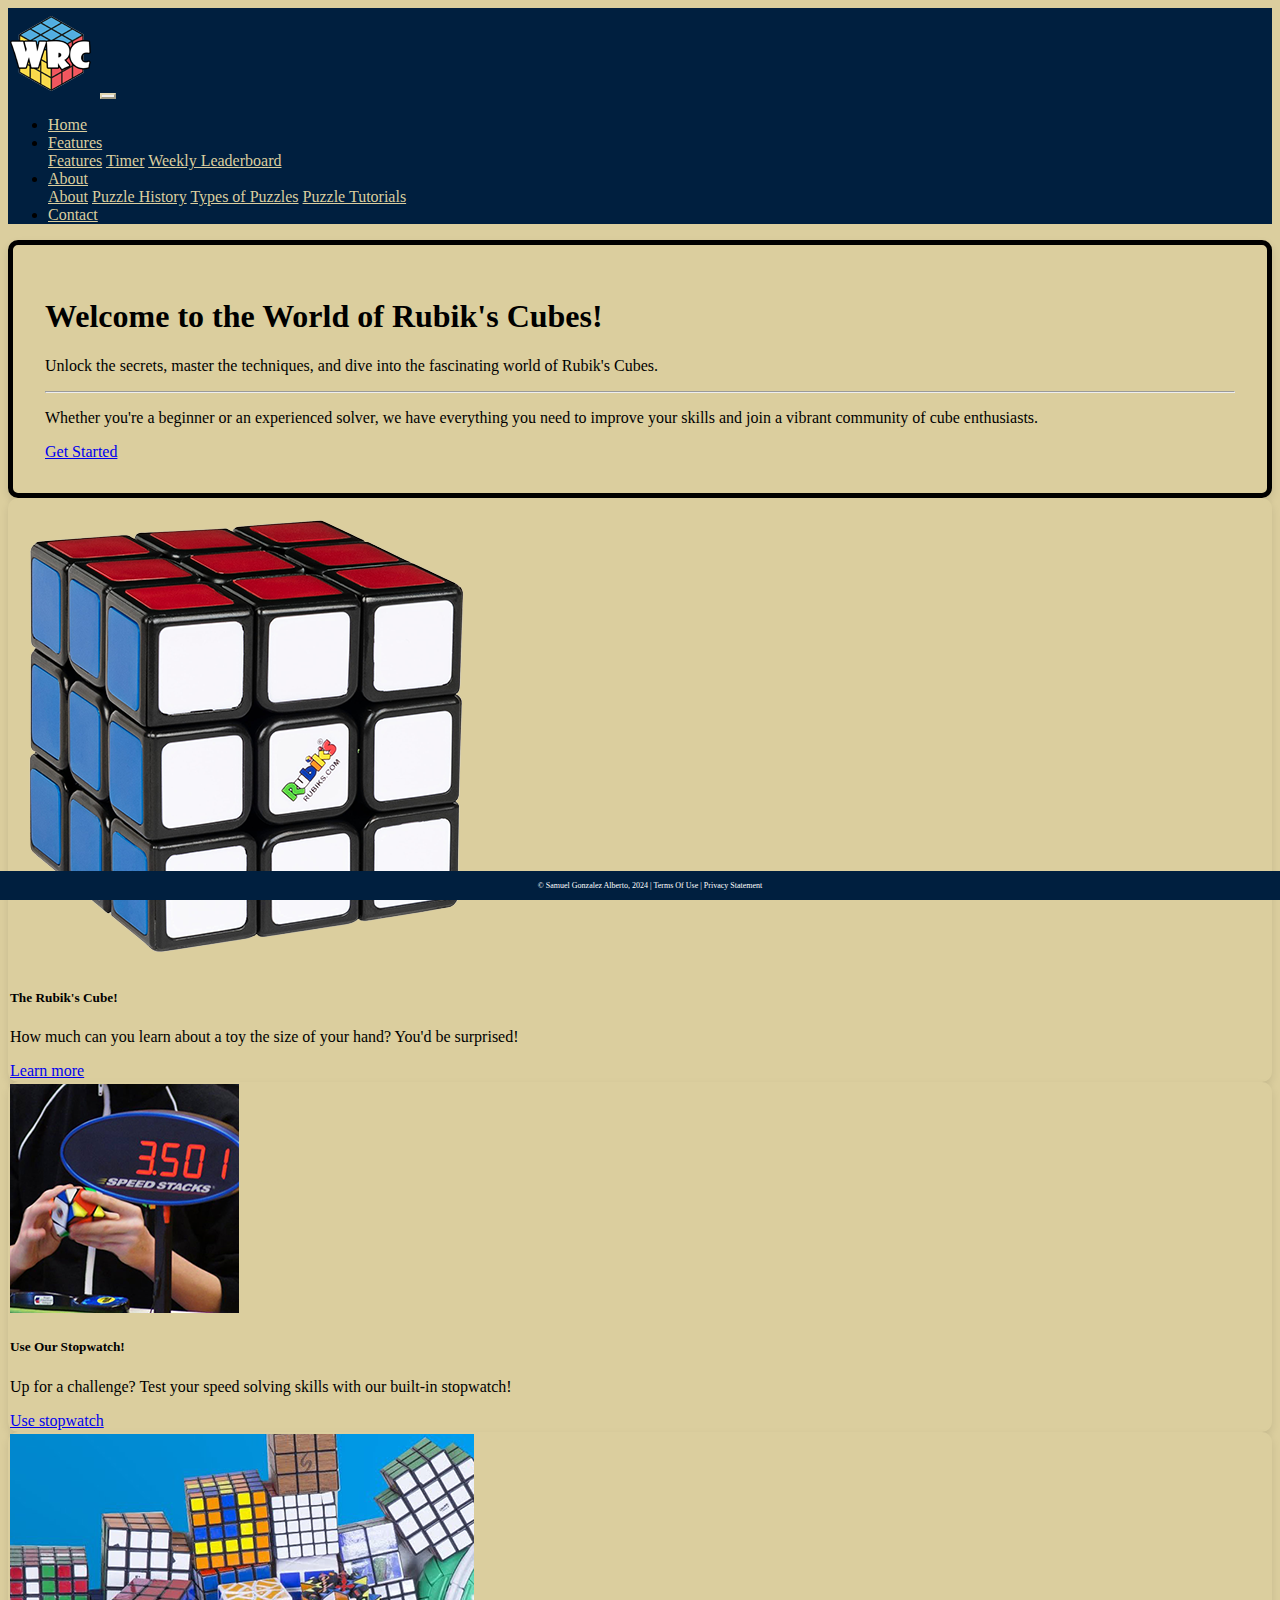
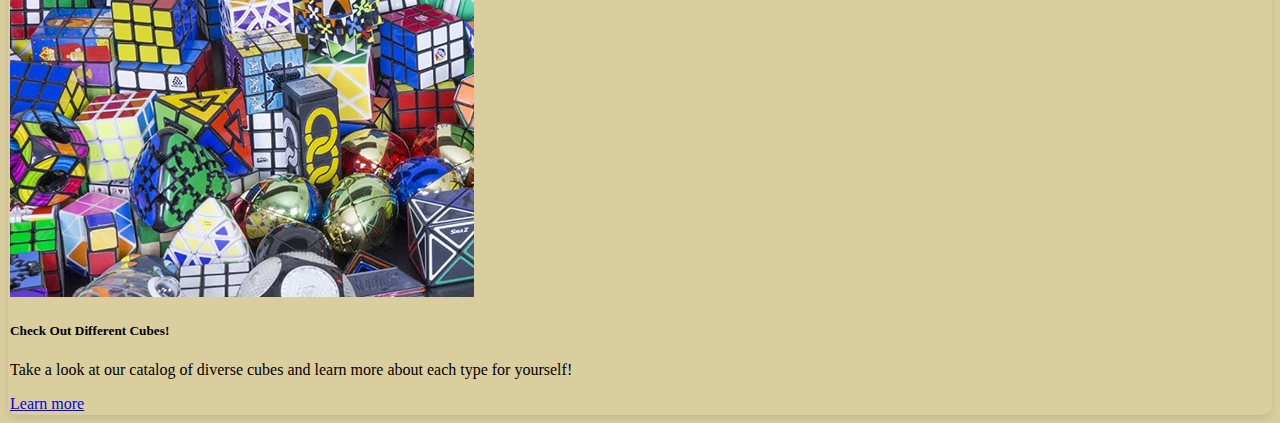
<file: index.html>
<!-- DEVELOPER: Samuel Gonzalez Alberto, IS117-003, Fall 2024 -->

<!DOCTYPE html>
<html lang="en">
<head>
    <meta charset="UTF-8">
    <title>World of Rubik's Cubes</title>
    <link rel="icon" type="image/png" href="media/favicon.png">
    <!-- CSS only -->
    <link href="https://cdn.jsdelivr.net/npm/bootstrap@5.0.2/dist/css/bootstrap.min.css"
          rel="stylesheet"
          integrity="sha384-EVSTQN3/azprG1Anm3QDgpJLIm9Nao0Yz1ztcQTwFspd3yD65VohhpuuCOmLASjC"
          crossorigin="anonymous">
    <link href="css/main.css" rel="stylesheet">
</head>
<body>
    <div class="container-fluid">
        <div class="row">
            <nav class="navbar navbar-expand-md
                        justify-content-start
                        bg-custom-dark-blue
                        col-12">
                <!-- Brand -->
                <a class="navbar-brand" href="index.html"><img src="media/navbar%20logo.png" alt="Rubik's cube image representing the logo of the website"></a>
                <!-- Responsive Button for the smaller menu -->
                <button class="navbar-toggler custom-toggler" type="button"
                        data-bs-toggle="collapse" data-bs-target="#collapsibleNavbar">
                    <span class="navbar-toggler-icon"></span>
                </button>
                <div class="collapse navbar-collapse" id="collapsibleNavbar">
                    <ul class="navbar-nav">
                        <!-- Links -->
                        <li class="nav-item">
                            <a class="nav-link bg-custom-light-yellow" href="index.html">Home</a>
                        </li>
                        <li class="nav-item dropdown">
                            <a class="nav-link dropdown-toggle bg-custom-light-yellow" href="features.html" id="navbardrop"
                               data-toggle="dropdown" role="button" data-bs-toggle="dropdown" aria-expanded="false">
                                Features
                            </a>
                            <div class="dropdown-menu bg-custom-dark-blue">
                                <a class="dropdown-item bg-custom-light-yellow" href="features.html">Features</a>
                                <a class="dropdown-item bg-custom-light-yellow" href="timer.html">Timer</a>
                                <a class="dropdown-item bg-custom-light-yellow" href="leaderboard.html">Weekly Leaderboard</a>
                            </div>
                        </li>
                        <li class="nav-item dropdown">
                            <a class="nav-link dropdown-toggle bg-custom-light-yellow" href="about.html" id="navbardrop"
                               data-toggle="dropdown" role="button" data-bs-toggle="dropdown" aria-expanded="false">
                                About
                            </a>
                            <div class="dropdown-menu bg-custom-dark-blue">
                                <a class="dropdown-item bg-custom-light-yellow" href="about.html">About</a>
                                <a class="dropdown-item bg-custom-light-yellow" href="puzzle-history.html">Puzzle History</a>
                                <a class="dropdown-item bg-custom-light-yellow" href="puzzle-types.html">Types of Puzzles</a>
                                <a class="dropdown-item bg-custom-light-yellow" href="puzzle-tutorials.html">Puzzle Tutorials</a>
                            </div>
                        </li>
                        <li class="nav-item">
                            <a class="nav-link bg-custom-light-yellow" href="contact.html">Contact</a>
                        </li>
                    </ul>
                </div>
            </nav>
        </div>
        <div class="row my-3">
            <div class="col-lg col-sm"></div>
            <div class="col-lg-8">
                <div class="jumbotron text-center custom-jumbotron-settings">
                    <div class="custom-container bg-element-color">
                        <h1 class="display-4">Welcome to the World of Rubik's Cubes!</h1>
                        <p class="lead">Unlock the secrets, master the techniques, and dive into the fascinating world of Rubik's Cubes.</p>
                        <hr class="my-4">
                        <p>Whether you're a beginner or an experienced solver, we have everything you need to improve your skills and join a vibrant community of cube enthusiasts.</p>
                        <a class="btn btn-primary btn-lg mb-3" href="puzzle-tutorials.html" role="button">Get Started</a>
                    </div>
                </div>
            </div>
            <div class="col-lg-2 col-sm"></div>
        </div>
        <div class="container-fluid mb-5">
            <div class="row">
                <div class="col-lg-2"></div>
                <div class="col-lg-8">
                    <div class="row">
                        <div class="col-lg-4 col-sm">
                            <div class="custom-card bg-element-color">
                                <img class="card-img-top" src="media/3x3%20cube.png" data-toggle="tooltip" title="image of a 3x3 cube" alt="image of a 3x3 cube">
                                <div class="card-body">
                                    <h5 class="card-title">The Rubik's Cube!</h5>
                                    <p class="card-text">How much can you learn about a toy the size of your hand? You'd be surprised!</p>
                                    <a href="puzzle-history.html" class="btn btn-primary">Learn more</a>
                                </div>
                            </div>
                        </div>
                        <div class="col-lg-4 col-sm">
                            <div class="custom-card bg-element-color">
                                <img class="card-img-top" src="media/stopwatch.png" data-toggle="tooltip" title="image of a timer with a person solving a puzzle behind it" alt="image of a timer with a person solving a puzzle behind it">
                                <div class="card-body">
                                    <h5 class="card-title">Use Our Stopwatch!</h5>
                                    <p class="card-text">Up for a challenge? Test your speed solving skills with our built-in stopwatch!</p>
                                    <a href="timer.html" class="btn btn-primary">Use stopwatch</a>
                                </div>
                            </div>
                        </div>
                        <div class="col-lg-4 col-sm">
                            <div class="custom-card bg-element-color">
                                <img class="card-img-top" src="media/puzzle-types.png" data-toggle="tooltip" title="image of a variety of cubes of different shapes, sizes, and colors" alt="image of a variety of cubes of different shapes, sizes, and colors">
                                <div class="card-body">
                                    <h5 class="card-title">Check Out Different Cubes!</h5>
                                    <p class="card-text">Take a look at our catalog of diverse cubes and learn more about each type for yourself!</p>
                                    <a href="puzzle-types.html" class="btn btn-primary">Learn more</a>
                                </div>
                            </div>
                        </div>
                    </div>
                </div>
                <div class="col-lg-2"></div>
            </div>
        </div>
        <footer class="footer page-footer font-small bg-custom-dark-blue">
            <div class="container">
                <div class="row">
                    <span class="text-muted">&copy; Samuel Gonzalez Alberto, 2024 |  Terms Of Use  |  Privacy Statement</span>
                </div>
            </div>
        </footer>
    </div>

    <!-- Javascript Bundle with Popper -->
    <script src="https://cdn.jsdelivr.net/npm/bootstrap@5.0.2/dist/js/bootstrap.bundle.min.js"
            integrity="sha384-MrcW6ZMFYlzcLA8Nl+NtUVF0sA7MsXsP1UyJoMp4YLEuNSfAP+JcXn/tWtIaxVXM"
            crossorigin="anonymous">
    </script>
</body>
</html>
</file>
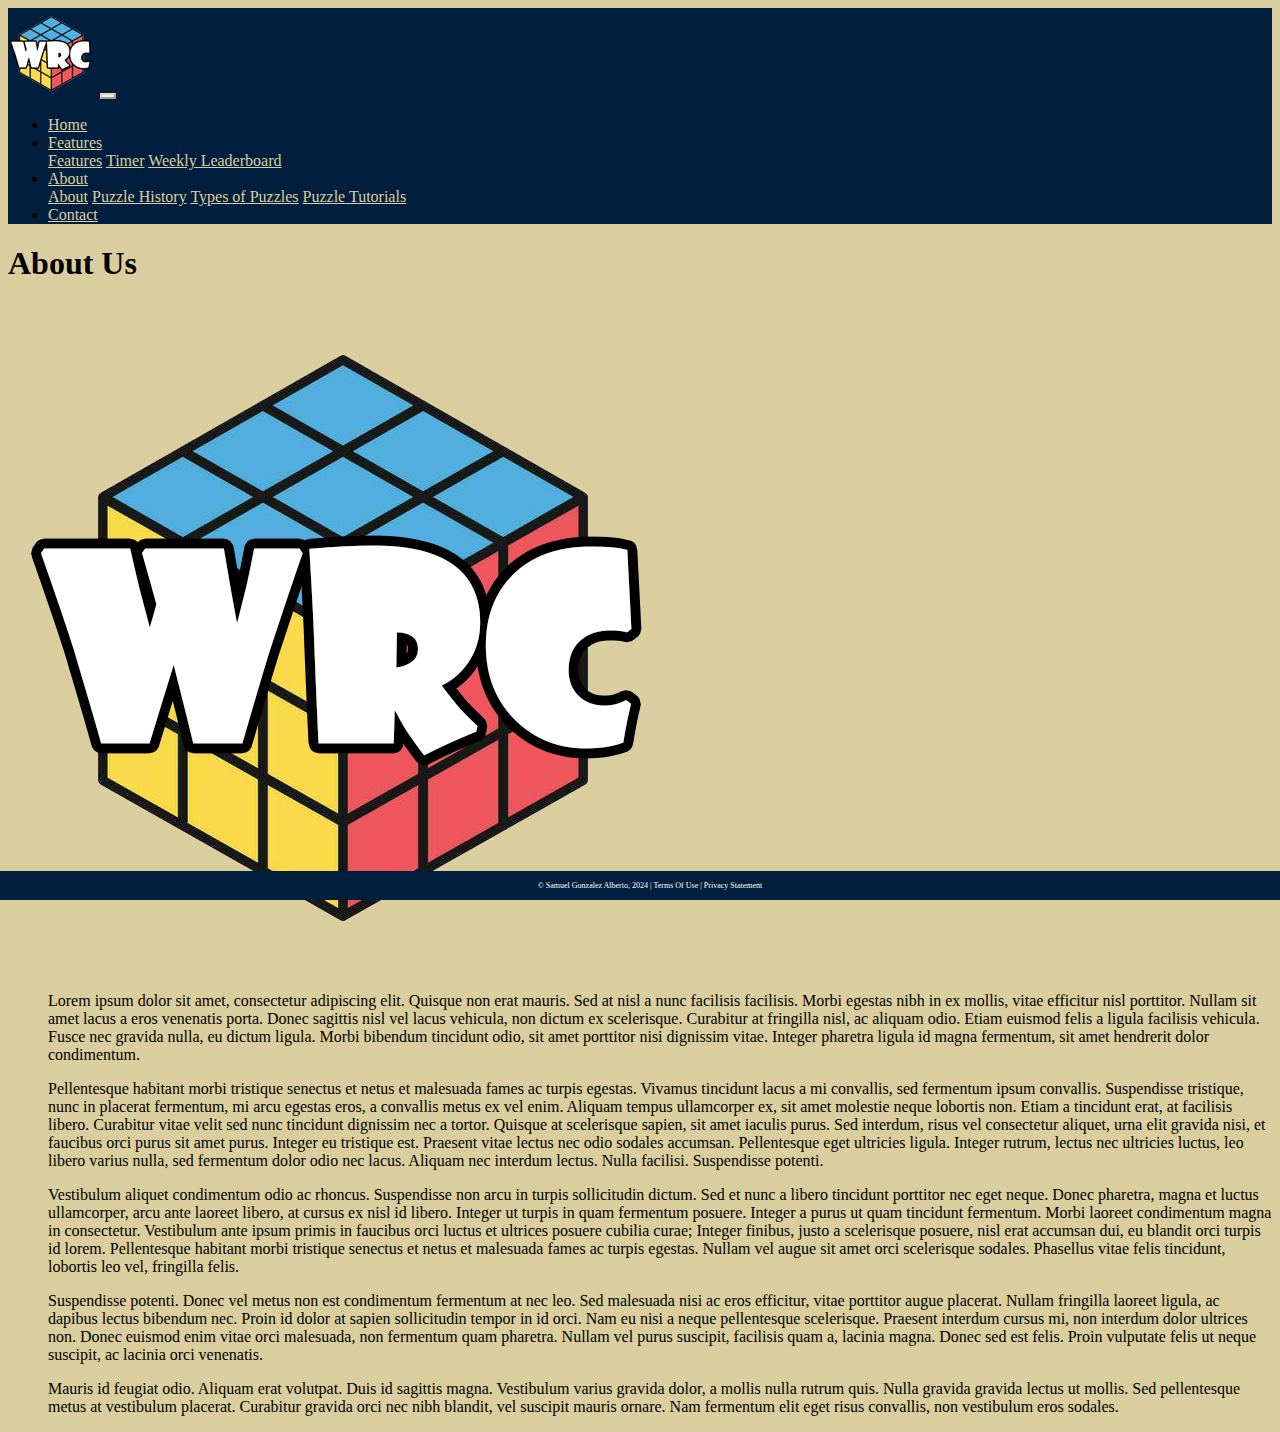
<file: about.html>
<!-- DEVELOPER: Samuel Gonzalez Alberto, IS117-003, Fall 2024 -->

<!DOCTYPE html>
<html lang="en">
<head>
  <meta charset="UTF-8">
  <title>World of Rubik's Cubes - About Us</title>
  <link rel="icon" type="image/png" href="media/favicon.png">
  <!-- CSS only -->
  <link href="https://cdn.jsdelivr.net/npm/bootstrap@5.0.2/dist/css/bootstrap.min.css"
        rel="stylesheet"
        integrity="sha384-EVSTQN3/azprG1Anm3QDgpJLIm9Nao0Yz1ztcQTwFspd3yD65VohhpuuCOmLASjC"
        crossorigin="anonymous">
  <link href="css/main.css" rel="stylesheet">

</head>
<body>
  <div class="container-fluid">
    <div class="row">
      <nav class="navbar navbar-expand-md
                        justify-content-start
                        bg-custom-dark-blue
                        col-12">
        <!-- Brand -->
        <a class="navbar-brand" href="index.html"><img src="media/navbar%20logo.png" alt="Rubik's cube image representing the logo of the website"></a>
        <!-- Responsive Button for the smaller menu -->
        <button class="navbar-toggler custom-toggler" type="button"
                data-bs-toggle="collapse" data-bs-target="#collapsibleNavbar">
          <span class="navbar-toggler-icon"></span>
        </button>
        <div class="collapse navbar-collapse" id="collapsibleNavbar">
          <ul class="navbar-nav">
            <!-- Links -->
            <li class="nav-item">
              <a class="nav-link bg-custom-light-yellow" href="index.html">Home</a>
            </li>
            <li class="nav-item dropdown">
              <a class="nav-link dropdown-toggle bg-custom-light-yellow" href="features.html" id="navbardrop"
                 data-toggle="dropdown" role="button" data-bs-toggle="dropdown" aria-expanded="false">
                Features
              </a>
              <div class="dropdown-menu bg-custom-dark-blue">
                <a class="dropdown-item bg-custom-light-yellow" href="features.html">Features</a>
                <a class="dropdown-item bg-custom-light-yellow" href="timer.html">Timer</a>
                <a class="dropdown-item bg-custom-light-yellow" href="leaderboard.html">Weekly Leaderboard</a>
              </div>
            </li>
            <li class="nav-item dropdown">
              <a class="nav-link dropdown-toggle bg-custom-light-yellow" href="about.html" id="navbardrop"
                 data-toggle="dropdown" role="button" data-bs-toggle="dropdown" aria-expanded="false">
                About
              </a>
              <div class="dropdown-menu bg-custom-dark-blue">
                <a class="dropdown-item bg-custom-light-yellow" href="about.html">About</a>
                <a class="dropdown-item bg-custom-light-yellow" href="puzzle-history.html">Puzzle History</a>
                <a class="dropdown-item bg-custom-light-yellow" href="puzzle-types.html">Types of Puzzles</a>
                <a class="dropdown-item bg-custom-light-yellow" href="puzzle-tutorials.html">Puzzle Tutorials</a>
              </div>
            </li>
            <li class="nav-item">
              <a class="nav-link bg-custom-light-yellow" href="contact.html">Contact</a>
            </li>
          </ul>
        </div>
      </nav>
    </div>
    <div class="container">
      <div class="row mt-3">
        <div class="col-lg-2 col-md-1"></div>
        <div class="col-lg-8 col-md-10 col-sm-12">
          <h1 class="text-center">About Us</h1>
        </div>
      </div>
      <div class="row mb-5">
        <div class="col-lg-2 col-md-2 col-sm-1">
          <img src="media/logo.png" class="img-fluid d-md-block d-lg-block d-none" data-toggle="tooltip" title="image of the website's logo, a cube with the letters WRC on top of it">
        </div>
        <div class="col-lg-8 col-md-8 col-sm-10">
          <ol>
            <p>Lorem ipsum dolor sit amet, consectetur adipiscing elit. Quisque non erat mauris. Sed at nisl a nunc facilisis facilisis. Morbi egestas nibh in ex mollis, vitae efficitur nisl porttitor. Nullam sit amet lacus a eros venenatis porta. Donec sagittis nisl vel lacus vehicula, non dictum ex scelerisque. Curabitur at fringilla nisl, ac aliquam odio. Etiam euismod felis a ligula facilisis vehicula. Fusce nec gravida nulla, eu dictum ligula. Morbi bibendum tincidunt odio, sit amet porttitor nisi dignissim vitae. Integer pharetra ligula id magna fermentum, sit amet hendrerit dolor condimentum.</p>

            <p>Pellentesque habitant morbi tristique senectus et netus et malesuada fames ac turpis egestas. Vivamus tincidunt lacus a mi convallis, sed fermentum ipsum convallis. Suspendisse tristique, nunc in placerat fermentum, mi arcu egestas eros, a convallis metus ex vel enim. Aliquam tempus ullamcorper ex, sit amet molestie neque lobortis non. Etiam a tincidunt erat, at facilisis libero. Curabitur vitae velit sed nunc tincidunt dignissim nec a tortor. Quisque at scelerisque sapien, sit amet iaculis purus. Sed interdum, risus vel consectetur aliquet, urna elit gravida nisi, et faucibus orci purus sit amet purus. Integer eu tristique est. Praesent vitae lectus nec odio sodales accumsan. Pellentesque eget ultricies ligula. Integer rutrum, lectus nec ultricies luctus, leo libero varius nulla, sed fermentum dolor odio nec lacus. Aliquam nec interdum lectus. Nulla facilisi. Suspendisse potenti.</p>

            <p>Vestibulum aliquet condimentum odio ac rhoncus. Suspendisse non arcu in turpis sollicitudin dictum. Sed et nunc a libero tincidunt porttitor nec eget neque. Donec pharetra, magna et luctus ullamcorper, arcu ante laoreet libero, at cursus ex nisl id libero. Integer ut turpis in quam fermentum posuere. Integer a purus ut quam tincidunt fermentum. Morbi laoreet condimentum magna in consectetur. Vestibulum ante ipsum primis in faucibus orci luctus et ultrices posuere cubilia curae; Integer finibus, justo a scelerisque posuere, nisl erat accumsan dui, eu blandit orci turpis id lorem. Pellentesque habitant morbi tristique senectus et netus et malesuada fames ac turpis egestas. Nullam vel augue sit amet orci scelerisque sodales. Phasellus vitae felis tincidunt, lobortis leo vel, fringilla felis.</p>

            <p>Suspendisse potenti. Donec vel metus non est condimentum fermentum at nec leo. Sed malesuada nisi ac eros efficitur, vitae porttitor augue placerat. Nullam fringilla laoreet ligula, ac dapibus lectus bibendum nec. Proin id dolor at sapien sollicitudin tempor in id orci. Nam eu nisi a neque pellentesque scelerisque. Praesent interdum cursus mi, non interdum dolor ultrices non. Donec euismod enim vitae orci malesuada, non fermentum quam pharetra. Nullam vel purus suscipit, facilisis quam a, lacinia magna. Donec sed est felis. Proin vulputate felis ut neque suscipit, ac lacinia orci venenatis.</p>

            <p>Mauris id feugiat odio. Aliquam erat volutpat. Duis id sagittis magna. Vestibulum varius gravida dolor, a mollis nulla rutrum quis. Nulla gravida gravida lectus ut mollis. Sed pellentesque metus at vestibulum placerat. Curabitur gravida orci nec nibh blandit, vel suscipit mauris ornare. Nam fermentum elit eget risus convallis, non vestibulum eros sodales.</p>
          </ol>
        </div>
      </div>
    </div>
    <footer class="footer page-footer font-small bg-custom-dark-blue">
      <div class="container">
        <div class="row">
          <span class="text-muted">&copy; Samuel Gonzalez Alberto, 2024 |  Terms Of Use  |  Privacy Statement</span>
        </div>
      </div>
    </footer>
  </div>
  <!-- Javascript Bundle with Popper -->
  <script src="https://cdn.jsdelivr.net/npm/bootstrap@5.0.2/dist/js/bootstrap.bundle.min.js"
          integrity="sha384-MrcW6ZMFYlzcLA8Nl+NtUVF0sA7MsXsP1UyJoMp4YLEuNSfAP+JcXn/tWtIaxVXM"
          crossorigin="anonymous">
  </script>

</body>
</html>
</file>
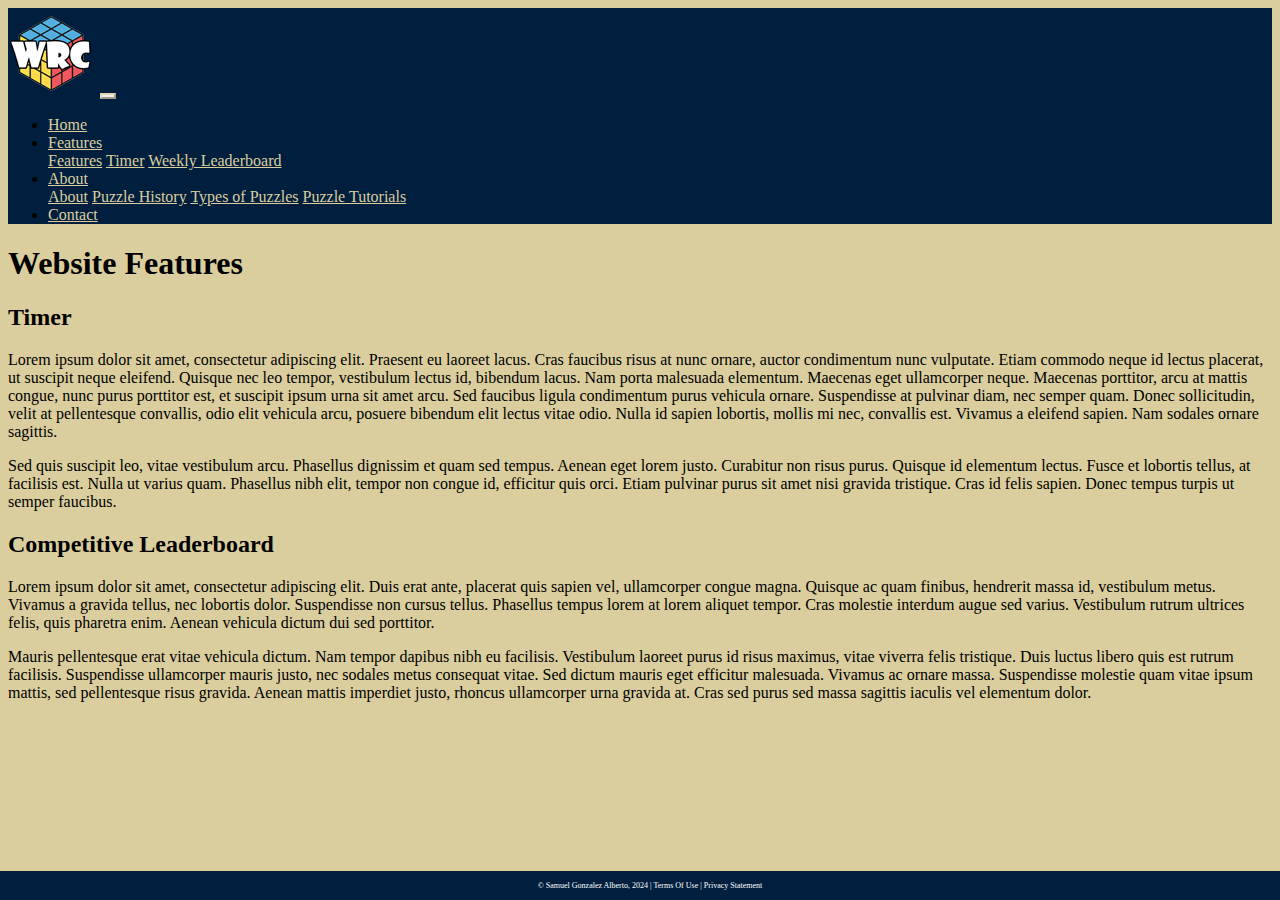
<file: features.html>
<!-- DEVELOPER: Samuel Gonzalez Alberto, IS117-003, Fall 2024 -->

<!DOCTYPE html>
<html lang="en">
<head>
    <meta charset="UTF-8">
    <title>World of Rubik's Cubes - Features</title>
    <link rel="icon" type="image/png" href="media/favicon.png">
    <!-- CSS only -->
    <link href="https://cdn.jsdelivr.net/npm/bootstrap@5.0.2/dist/css/bootstrap.min.css"
          rel="stylesheet"
          integrity="sha384-EVSTQN3/azprG1Anm3QDgpJLIm9Nao0Yz1ztcQTwFspd3yD65VohhpuuCOmLASjC"
          crossorigin="anonymous">
    <link href="css/main.css" rel="stylesheet">

</head>
<body>
<div class="container-fluid">
    <div class="row">
        <nav class="navbar navbar-expand-md
                        justify-content-start
                        bg-custom-dark-blue
                        col-12">
            <!-- Brand -->
            <a class="navbar-brand" href="index.html"><img src="media/navbar%20logo.png" alt="Rubik's cube image representing the logo of the website"></a>
            <!-- Responsive Button for the smaller menu -->
            <button class="navbar-toggler custom-toggler" type="button"
                    data-bs-toggle="collapse" data-bs-target="#collapsibleNavbar">
                <span class="navbar-toggler-icon"></span>
            </button>
            <div class="collapse navbar-collapse" id="collapsibleNavbar">
                <ul class="navbar-nav">
                    <!-- Links -->
                    <li class="nav-item">
                        <a class="nav-link bg-custom-light-yellow" href="index.html">Home</a>
                    </li>
                    <li class="nav-item dropdown">
                        <a class="nav-link dropdown-toggle bg-custom-light-yellow" href="features.html" id="navbardrop"
                           data-toggle="dropdown" role="button" data-bs-toggle="dropdown" aria-expanded="false">
                            Features
                        </a>
                        <div class="dropdown-menu bg-custom-dark-blue">
                            <a class="dropdown-item bg-custom-light-yellow" href="features.html">Features</a>
                            <a class="dropdown-item bg-custom-light-yellow" href="timer.html">Timer</a>
                            <a class="dropdown-item bg-custom-light-yellow" href="leaderboard.html">Weekly Leaderboard</a>
                        </div>
                    </li>
                    <li class="nav-item dropdown">
                        <a class="nav-link dropdown-toggle bg-custom-light-yellow" href="about.html" id="navbardrop"
                           data-toggle="dropdown" role="button" data-bs-toggle="dropdown" aria-expanded="false">
                            About
                        </a>
                        <div class="dropdown-menu bg-custom-dark-blue">
                            <a class="dropdown-item bg-custom-light-yellow" href="about.html">About</a>
                            <a class="dropdown-item bg-custom-light-yellow" href="puzzle-history.html">Puzzle History</a>
                            <a class="dropdown-item bg-custom-light-yellow" href="puzzle-types.html">Types of Puzzles</a>
                            <a class="dropdown-item bg-custom-light-yellow" href="puzzle-tutorials.html">Puzzle Tutorials</a>
                        </div>
                    </li>
                    <li class="nav-item">
                        <a class="nav-link bg-custom-light-yellow" href="contact.html">Contact</a>
                    </li>
                </ul>
            </div>
        </nav>
    </div>
    <div class="container">
        <div class="row mt-3">
            <div class="col-lg-2 col-md-1"></div>
            <div class="col-lg-8 col-md-10 col-sm-12">
                <h1 class="text-center">Website Features</h1>
            </div>
        </div>
        <div class="row mb-3">
            <div class="col-lg-2 col-md-1 col-sm-1"></div>
            <div class="col-lg-8 col-md-10 col-sm-10">
                <h2>Timer</h2>
                <p>Lorem ipsum dolor sit amet, consectetur adipiscing elit. Praesent eu laoreet lacus. Cras faucibus risus at nunc ornare, auctor condimentum nunc vulputate. Etiam commodo neque id lectus placerat, ut suscipit neque eleifend. Quisque nec leo tempor, vestibulum lectus id, bibendum lacus. Nam porta malesuada elementum. Maecenas eget ullamcorper neque. Maecenas porttitor, arcu at mattis congue, nunc purus porttitor est, et suscipit ipsum urna sit amet arcu. Sed faucibus ligula condimentum purus vehicula ornare. Suspendisse at pulvinar diam, nec semper quam. Donec sollicitudin, velit at pellentesque convallis, odio elit vehicula arcu, posuere bibendum elit lectus vitae odio. Nulla id sapien lobortis, mollis mi nec, convallis est. Vivamus a eleifend sapien. Nam sodales ornare sagittis.</p>

                <p>Sed quis suscipit leo, vitae vestibulum arcu. Phasellus dignissim et quam sed tempus. Aenean eget lorem justo. Curabitur non risus purus. Quisque id elementum lectus. Fusce et lobortis tellus, at facilisis est. Nulla ut varius quam. Phasellus nibh elit, tempor non congue id, efficitur quis orci. Etiam pulvinar purus sit amet nisi gravida tristique. Cras id felis sapien. Donec tempus turpis ut semper faucibus.</p>
            </div>
        </div>
        <div class="row mb-5">
            <div class="col-lg-2 col-md-1 col-sm-1"></div>
            <div class="col-lg-8 col-md-10 col-sm-10">
                <h2>Competitive Leaderboard</h2>
                <p>Lorem ipsum dolor sit amet, consectetur adipiscing elit. Duis erat ante, placerat quis sapien vel, ullamcorper congue magna. Quisque ac quam finibus, hendrerit massa id, vestibulum metus. Vivamus a gravida tellus, nec lobortis dolor. Suspendisse non cursus tellus. Phasellus tempus lorem at lorem aliquet tempor. Cras molestie interdum augue sed varius. Vestibulum rutrum ultrices felis, quis pharetra enim. Aenean vehicula dictum dui sed porttitor.</p>

                <p>Mauris pellentesque erat vitae vehicula dictum. Nam tempor dapibus nibh eu facilisis. Vestibulum laoreet purus id risus maximus, vitae viverra felis tristique. Duis luctus libero quis est rutrum facilisis. Suspendisse ullamcorper mauris justo, nec sodales metus consequat vitae. Sed dictum mauris eget efficitur malesuada. Vivamus ac ornare massa. Suspendisse molestie quam vitae ipsum mattis, sed pellentesque risus gravida. Aenean mattis imperdiet justo, rhoncus ullamcorper urna gravida at. Cras sed purus sed massa sagittis iaculis vel elementum dolor.</p>
            </div>
        </div>
    <footer class="footer page-footer font-small bg-custom-dark-blue">
        <div class="container">
            <div class="row">
                <span class="text-muted">&copy; Samuel Gonzalez Alberto, 2024 |    Terms Of Use    |    Privacy Statement</span>
            </div>
        </div>
    </footer>
</div>


<!-- Javascript Bundle with Popper -->
<script src="https://cdn.jsdelivr.net/npm/bootstrap@5.0.2/dist/js/bootstrap.bundle.min.js"
        integrity="sha384-MrcW6ZMFYlzcLA8Nl+NtUVF0sA7MsXsP1UyJoMp4YLEuNSfAP+JcXn/tWtIaxVXM"
        crossorigin="anonymous">
</script>

</body>
</html>
</file>
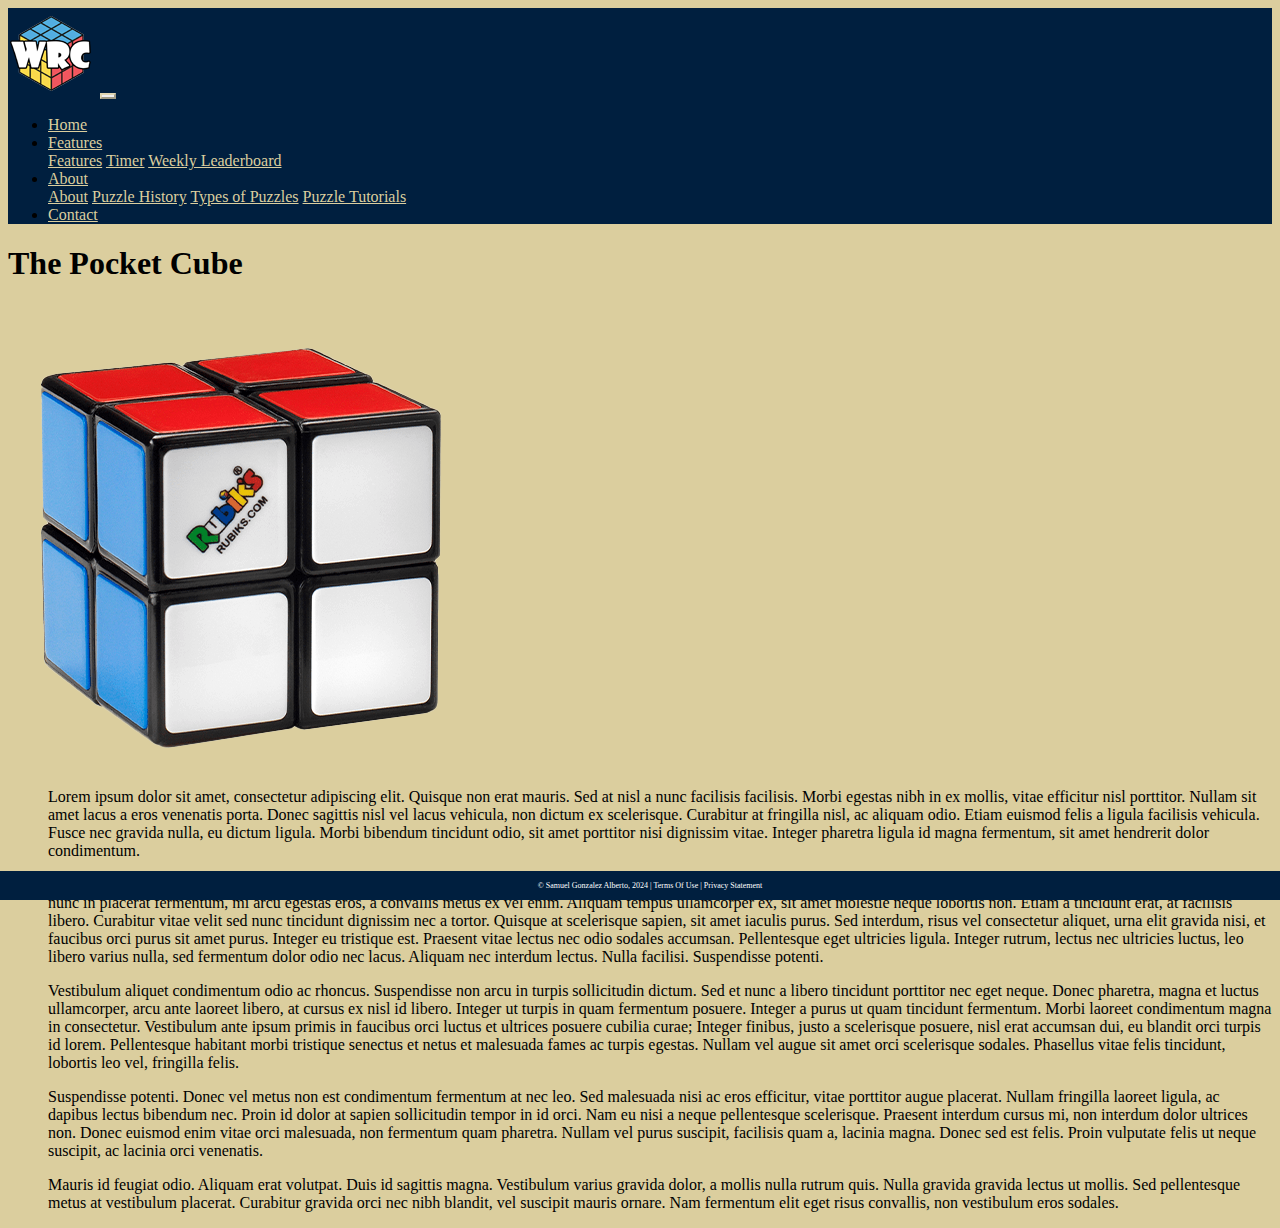
<file: pocket-cube.html>
<!-- DEVELOPER: Samuel Gonzalez Alberto, IS117-003, Fall 2024 -->

<!DOCTYPE html>
<html lang="en">
<head>
  <meta charset="UTF-8">
  <title>The Pocket Cube</title>
  <link rel="icon" type="image/png" href="media/favicon.png">
  <!-- CSS only -->
  <link href="https://cdn.jsdelivr.net/npm/bootstrap@5.0.2/dist/css/bootstrap.min.css"
        rel="stylesheet"
        integrity="sha384-EVSTQN3/azprG1Anm3QDgpJLIm9Nao0Yz1ztcQTwFspd3yD65VohhpuuCOmLASjC"
        crossorigin="anonymous">
  <link href="css/main.css" rel="stylesheet">

</head>
<body>
  <div class="container-fluid">
    <div class="row">
      <nav class="navbar navbar-expand-md
                        justify-content-start
                        bg-custom-dark-blue
                        col-12">
        <!-- Brand -->
        <a class="navbar-brand" href="index.html"><img src="media/navbar%20logo.png" alt="Rubik's cube image representing the logo of the website"></a>
        <!-- Responsive Button for the smaller menu -->
        <button class="navbar-toggler custom-toggler" type="button"
                data-bs-toggle="collapse" data-bs-target="#collapsibleNavbar">
          <span class="navbar-toggler-icon"></span>
        </button>
        <div class="collapse navbar-collapse" id="collapsibleNavbar">
          <ul class="navbar-nav">
            <!-- Links -->
            <li class="nav-item">
              <a class="nav-link bg-custom-light-yellow" href="index.html">Home</a>
            </li>
            <li class="nav-item dropdown">
              <a class="nav-link dropdown-toggle bg-custom-light-yellow" href="features.html" id="navbardrop"
                 data-toggle="dropdown" role="button" data-bs-toggle="dropdown" aria-expanded="false">
                Features
              </a>
              <div class="dropdown-menu bg-custom-dark-blue">
                <a class="dropdown-item bg-custom-light-yellow" href="features.html">Features</a>
                <a class="dropdown-item bg-custom-light-yellow" href="timer.html">Timer</a>
                <a class="dropdown-item bg-custom-light-yellow" href="leaderboard.html">Weekly Leaderboard</a>
              </div>
            </li>
            <li class="nav-item dropdown">
              <a class="nav-link dropdown-toggle bg-custom-light-yellow" href="about.html" id="navbardrop"
                 data-toggle="dropdown" role="button" data-bs-toggle="dropdown" aria-expanded="false">
                About
              </a>
              <div class="dropdown-menu bg-custom-dark-blue">
                <a class="dropdown-item bg-custom-light-yellow" href="about.html">About</a>
                <a class="dropdown-item bg-custom-light-yellow" href="puzzle-history.html">Puzzle History</a>
                <a class="dropdown-item bg-custom-light-yellow" href="puzzle-types.html">Types of Puzzles</a>
                <a class="dropdown-item bg-custom-light-yellow" href="puzzle-tutorials.html">Puzzle Tutorials</a>
              </div>
            </li>
            <li class="nav-item">
              <a class="nav-link bg-custom-light-yellow" href="contact.html">Contact</a>
            </li>
          </ul>
        </div>
      </nav>
    </div>
    <div class="container">
      <div class="row mt-3">
        <div class="col-lg-2 col-md-1"></div>
        <div class="col-lg-8 col-md-10 col-sm-12">
          <h1 class="text-center">The Pocket Cube</h1>
        </div>
      </div>
      <div class="row mb-5">
        <div class="col-lg-2 col-md-2 col-sm-1">
          <img src="media/2x2%20cube.png" class="img-fluid d-md-block d-lg-block d-none" data-toggle="tooltip" title="image of a 2x2 cube" alt="image of a 2x2 cube">
        </div>
        <div class="col-lg-8 col-md-8 col-sm-10">
          <ol>
            <p>Lorem ipsum dolor sit amet, consectetur adipiscing elit. Quisque non erat mauris. Sed at nisl a nunc facilisis facilisis. Morbi egestas nibh in ex mollis, vitae efficitur nisl porttitor. Nullam sit amet lacus a eros venenatis porta. Donec sagittis nisl vel lacus vehicula, non dictum ex scelerisque. Curabitur at fringilla nisl, ac aliquam odio. Etiam euismod felis a ligula facilisis vehicula. Fusce nec gravida nulla, eu dictum ligula. Morbi bibendum tincidunt odio, sit amet porttitor nisi dignissim vitae. Integer pharetra ligula id magna fermentum, sit amet hendrerit dolor condimentum.</p>

            <p>Pellentesque habitant morbi tristique senectus et netus et malesuada fames ac turpis egestas. Vivamus tincidunt lacus a mi convallis, sed fermentum ipsum convallis. Suspendisse tristique, nunc in placerat fermentum, mi arcu egestas eros, a convallis metus ex vel enim. Aliquam tempus ullamcorper ex, sit amet molestie neque lobortis non. Etiam a tincidunt erat, at facilisis libero. Curabitur vitae velit sed nunc tincidunt dignissim nec a tortor. Quisque at scelerisque sapien, sit amet iaculis purus. Sed interdum, risus vel consectetur aliquet, urna elit gravida nisi, et faucibus orci purus sit amet purus. Integer eu tristique est. Praesent vitae lectus nec odio sodales accumsan. Pellentesque eget ultricies ligula. Integer rutrum, lectus nec ultricies luctus, leo libero varius nulla, sed fermentum dolor odio nec lacus. Aliquam nec interdum lectus. Nulla facilisi. Suspendisse potenti.</p>

            <p>Vestibulum aliquet condimentum odio ac rhoncus. Suspendisse non arcu in turpis sollicitudin dictum. Sed et nunc a libero tincidunt porttitor nec eget neque. Donec pharetra, magna et luctus ullamcorper, arcu ante laoreet libero, at cursus ex nisl id libero. Integer ut turpis in quam fermentum posuere. Integer a purus ut quam tincidunt fermentum. Morbi laoreet condimentum magna in consectetur. Vestibulum ante ipsum primis in faucibus orci luctus et ultrices posuere cubilia curae; Integer finibus, justo a scelerisque posuere, nisl erat accumsan dui, eu blandit orci turpis id lorem. Pellentesque habitant morbi tristique senectus et netus et malesuada fames ac turpis egestas. Nullam vel augue sit amet orci scelerisque sodales. Phasellus vitae felis tincidunt, lobortis leo vel, fringilla felis.</p>

            <p>Suspendisse potenti. Donec vel metus non est condimentum fermentum at nec leo. Sed malesuada nisi ac eros efficitur, vitae porttitor augue placerat. Nullam fringilla laoreet ligula, ac dapibus lectus bibendum nec. Proin id dolor at sapien sollicitudin tempor in id orci. Nam eu nisi a neque pellentesque scelerisque. Praesent interdum cursus mi, non interdum dolor ultrices non. Donec euismod enim vitae orci malesuada, non fermentum quam pharetra. Nullam vel purus suscipit, facilisis quam a, lacinia magna. Donec sed est felis. Proin vulputate felis ut neque suscipit, ac lacinia orci venenatis.</p>

            <p>Mauris id feugiat odio. Aliquam erat volutpat. Duis id sagittis magna. Vestibulum varius gravida dolor, a mollis nulla rutrum quis. Nulla gravida gravida lectus ut mollis. Sed pellentesque metus at vestibulum placerat. Curabitur gravida orci nec nibh blandit, vel suscipit mauris ornare. Nam fermentum elit eget risus convallis, non vestibulum eros sodales.</p>
          </ol>
        </div>
      </div>
    </div>
    <footer class="footer page-footer font-small bg-custom-dark-blue">
      <div class="container">
        <div class="row">
          <span class="text-muted">&copy; Samuel Gonzalez Alberto, 2024 |  Terms Of Use  |  Privacy Statement</span>
        </div>
      </div>
    </footer>
  </div>

  <!-- Javascript Bundle with Popper -->
  <script src="https://cdn.jsdelivr.net/npm/bootstrap@5.0.2/dist/js/bootstrap.bundle.min.js"
          integrity="sha384-MrcW6ZMFYlzcLA8Nl+NtUVF0sA7MsXsP1UyJoMp4YLEuNSfAP+JcXn/tWtIaxVXM"
          crossorigin="anonymous">
  </script>

</body>
</html>
</file>
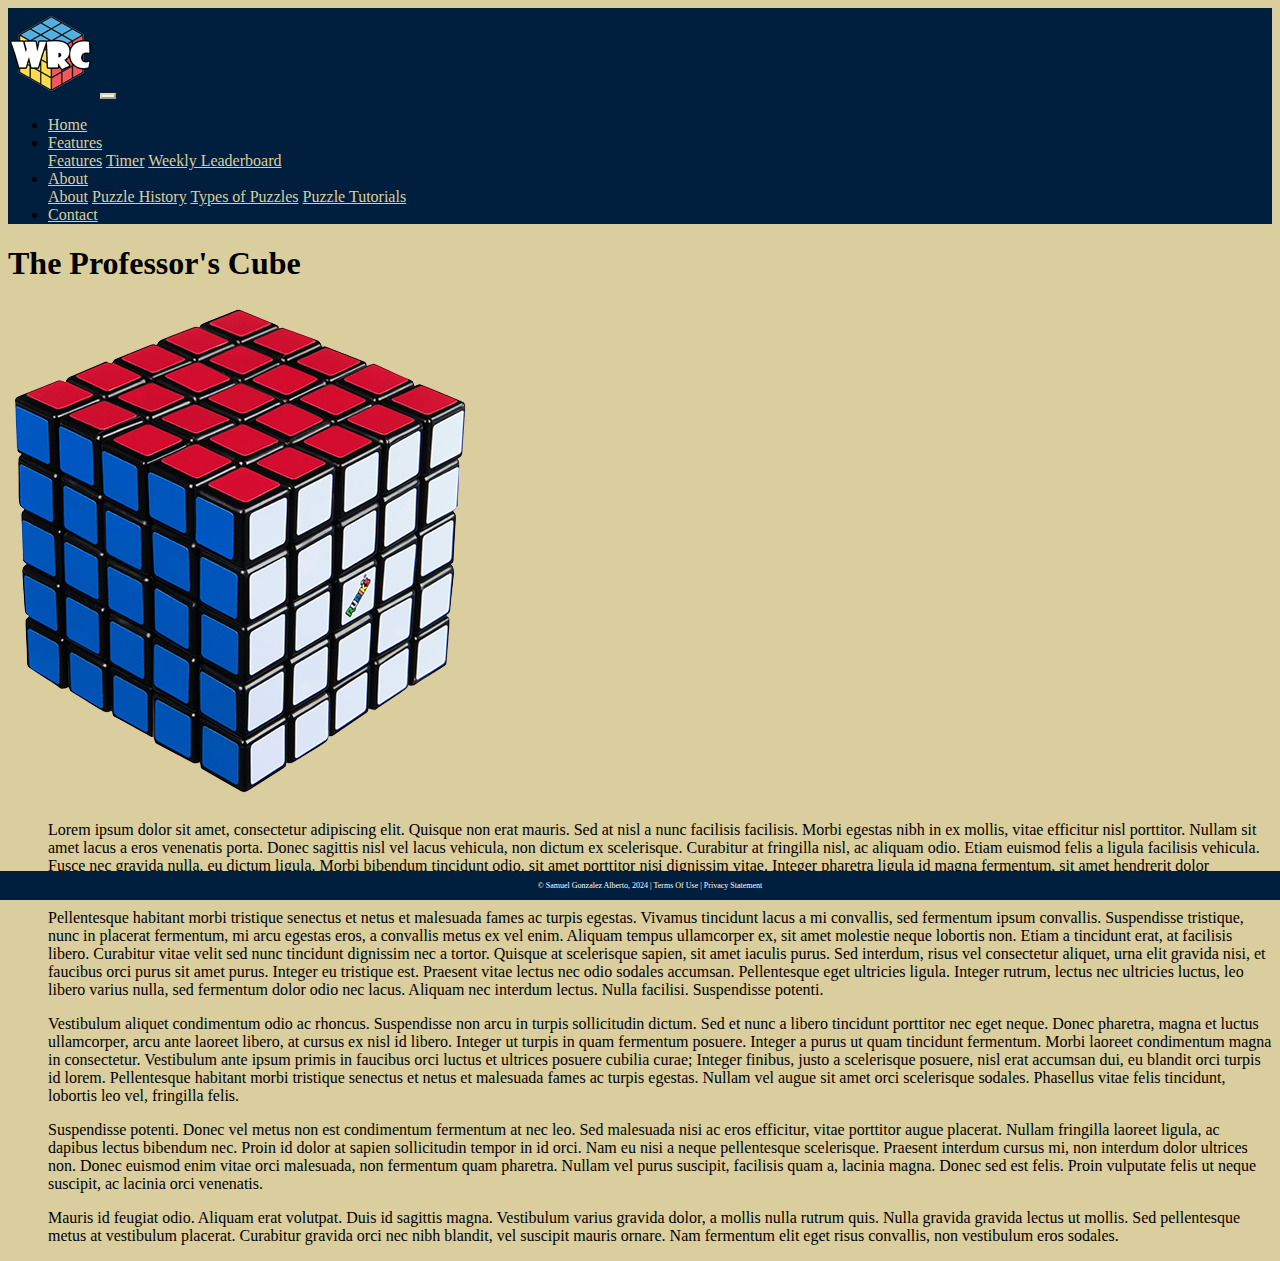
<file: professors-cube.html>
<!-- DEVELOPER: Samuel Gonzalez Alberto, IS117-003, Fall 2024 -->

<!DOCTYPE html>
<html lang="en">
<head>
  <meta charset="UTF-8">
  <title>The Professor's Cube</title>
  <link rel="icon" type="image/png" href="media/favicon.png">
  <!-- CSS only -->
  <link href="https://cdn.jsdelivr.net/npm/bootstrap@5.0.2/dist/css/bootstrap.min.css"
        rel="stylesheet"
        integrity="sha384-EVSTQN3/azprG1Anm3QDgpJLIm9Nao0Yz1ztcQTwFspd3yD65VohhpuuCOmLASjC"
        crossorigin="anonymous">
  <link href="css/main.css" rel="stylesheet">

</head>
<body>
<div class="container-fluid">
  <div class="row">
    <nav class="navbar navbar-expand-md
                        justify-content-start
                        bg-custom-dark-blue
                        col-12">
      <!-- Brand -->
      <a class="navbar-brand" href="index.html"><img src="media/navbar%20logo.png" alt="Rubik's cube image representing the logo of the website"></a>
      <!-- Responsive Button for the smaller menu -->
      <button class="navbar-toggler custom-toggler" type="button"
              data-bs-toggle="collapse" data-bs-target="#collapsibleNavbar">
        <span class="navbar-toggler-icon"></span>
      </button>
      <div class="collapse navbar-collapse" id="collapsibleNavbar">
        <ul class="navbar-nav">
          <!-- Links -->
          <li class="nav-item">
            <a class="nav-link bg-custom-light-yellow" href="index.html">Home</a>
          </li>
          <li class="nav-item dropdown">
            <a class="nav-link dropdown-toggle bg-custom-light-yellow" href="features.html" id="navbardrop"
               data-toggle="dropdown" role="button" data-bs-toggle="dropdown" aria-expanded="false">
              Features
            </a>
            <div class="dropdown-menu bg-custom-dark-blue">
              <a class="dropdown-item bg-custom-light-yellow" href="features.html">Features</a>
              <a class="dropdown-item bg-custom-light-yellow" href="timer.html">Timer</a>
              <a class="dropdown-item bg-custom-light-yellow" href="leaderboard.html">Weekly Leaderboard</a>
            </div>
          </li>
          <li class="nav-item dropdown">
            <a class="nav-link dropdown-toggle bg-custom-light-yellow" href="about.html" id="navbardrop"
               data-toggle="dropdown" role="button" data-bs-toggle="dropdown" aria-expanded="false">
              About
            </a>
            <div class="dropdown-menu bg-custom-dark-blue">
              <a class="dropdown-item bg-custom-light-yellow" href="about.html">About</a>
              <a class="dropdown-item bg-custom-light-yellow" href="puzzle-history.html">Puzzle History</a>
              <a class="dropdown-item bg-custom-light-yellow" href="puzzle-types.html">Types of Puzzles</a>
              <a class="dropdown-item bg-custom-light-yellow" href="puzzle-tutorials.html">Puzzle Tutorials</a>
            </div>
          </li>
          <li class="nav-item">
            <a class="nav-link bg-custom-light-yellow" href="contact.html">Contact</a>
          </li>
        </ul>
      </div>
    </nav>
  </div>
  <div class="container">
    <div class="row mt-3">
      <div class="col-lg-2 col-md-1"></div>
      <div class="col-lg-8 col-md-10 col-sm-12">
        <h1 class="text-center">The Professor's Cube</h1>
      </div>
    </div>
    <div class="row mb-5">
      <div class="col-lg-2 col-md-2 col-sm-1">
        <img src="media/5x5%20cube.png" class="img-fluid d-md-block d-lg-block d-none" data-toggle="tooltip" title="image of a 5x5 cube" alt="image of a 5x5 cube">
      </div>
      <div class="col-lg-8 col-md-8 col-sm-10">
        <ol>
          <p>Lorem ipsum dolor sit amet, consectetur adipiscing elit. Quisque non erat mauris. Sed at nisl a nunc facilisis facilisis. Morbi egestas nibh in ex mollis, vitae efficitur nisl porttitor. Nullam sit amet lacus a eros venenatis porta. Donec sagittis nisl vel lacus vehicula, non dictum ex scelerisque. Curabitur at fringilla nisl, ac aliquam odio. Etiam euismod felis a ligula facilisis vehicula. Fusce nec gravida nulla, eu dictum ligula. Morbi bibendum tincidunt odio, sit amet porttitor nisi dignissim vitae. Integer pharetra ligula id magna fermentum, sit amet hendrerit dolor condimentum.</p>

          <p>Pellentesque habitant morbi tristique senectus et netus et malesuada fames ac turpis egestas. Vivamus tincidunt lacus a mi convallis, sed fermentum ipsum convallis. Suspendisse tristique, nunc in placerat fermentum, mi arcu egestas eros, a convallis metus ex vel enim. Aliquam tempus ullamcorper ex, sit amet molestie neque lobortis non. Etiam a tincidunt erat, at facilisis libero. Curabitur vitae velit sed nunc tincidunt dignissim nec a tortor. Quisque at scelerisque sapien, sit amet iaculis purus. Sed interdum, risus vel consectetur aliquet, urna elit gravida nisi, et faucibus orci purus sit amet purus. Integer eu tristique est. Praesent vitae lectus nec odio sodales accumsan. Pellentesque eget ultricies ligula. Integer rutrum, lectus nec ultricies luctus, leo libero varius nulla, sed fermentum dolor odio nec lacus. Aliquam nec interdum lectus. Nulla facilisi. Suspendisse potenti.</p>

          <p>Vestibulum aliquet condimentum odio ac rhoncus. Suspendisse non arcu in turpis sollicitudin dictum. Sed et nunc a libero tincidunt porttitor nec eget neque. Donec pharetra, magna et luctus ullamcorper, arcu ante laoreet libero, at cursus ex nisl id libero. Integer ut turpis in quam fermentum posuere. Integer a purus ut quam tincidunt fermentum. Morbi laoreet condimentum magna in consectetur. Vestibulum ante ipsum primis in faucibus orci luctus et ultrices posuere cubilia curae; Integer finibus, justo a scelerisque posuere, nisl erat accumsan dui, eu blandit orci turpis id lorem. Pellentesque habitant morbi tristique senectus et netus et malesuada fames ac turpis egestas. Nullam vel augue sit amet orci scelerisque sodales. Phasellus vitae felis tincidunt, lobortis leo vel, fringilla felis.</p>

          <p>Suspendisse potenti. Donec vel metus non est condimentum fermentum at nec leo. Sed malesuada nisi ac eros efficitur, vitae porttitor augue placerat. Nullam fringilla laoreet ligula, ac dapibus lectus bibendum nec. Proin id dolor at sapien sollicitudin tempor in id orci. Nam eu nisi a neque pellentesque scelerisque. Praesent interdum cursus mi, non interdum dolor ultrices non. Donec euismod enim vitae orci malesuada, non fermentum quam pharetra. Nullam vel purus suscipit, facilisis quam a, lacinia magna. Donec sed est felis. Proin vulputate felis ut neque suscipit, ac lacinia orci venenatis.</p>

          <p>Mauris id feugiat odio. Aliquam erat volutpat. Duis id sagittis magna. Vestibulum varius gravida dolor, a mollis nulla rutrum quis. Nulla gravida gravida lectus ut mollis. Sed pellentesque metus at vestibulum placerat. Curabitur gravida orci nec nibh blandit, vel suscipit mauris ornare. Nam fermentum elit eget risus convallis, non vestibulum eros sodales.</p>
        </ol>
      </div>
    </div>
  </div>
  <footer class="footer page-footer font-small bg-custom-dark-blue">
    <div class="container">
      <div class="row">
        <span class="text-muted">&copy; Samuel Gonzalez Alberto, 2024 |  Terms Of Use  |  Privacy Statement</span>
      </div>
    </div>
  </footer>
</div>

<!-- Javascript Bundle with Popper -->
<script src="https://cdn.jsdelivr.net/npm/bootstrap@5.0.2/dist/js/bootstrap.bundle.min.js"
        integrity="sha384-MrcW6ZMFYlzcLA8Nl+NtUVF0sA7MsXsP1UyJoMp4YLEuNSfAP+JcXn/tWtIaxVXM"
        crossorigin="anonymous">
</script>

</body>
</html>
</file>
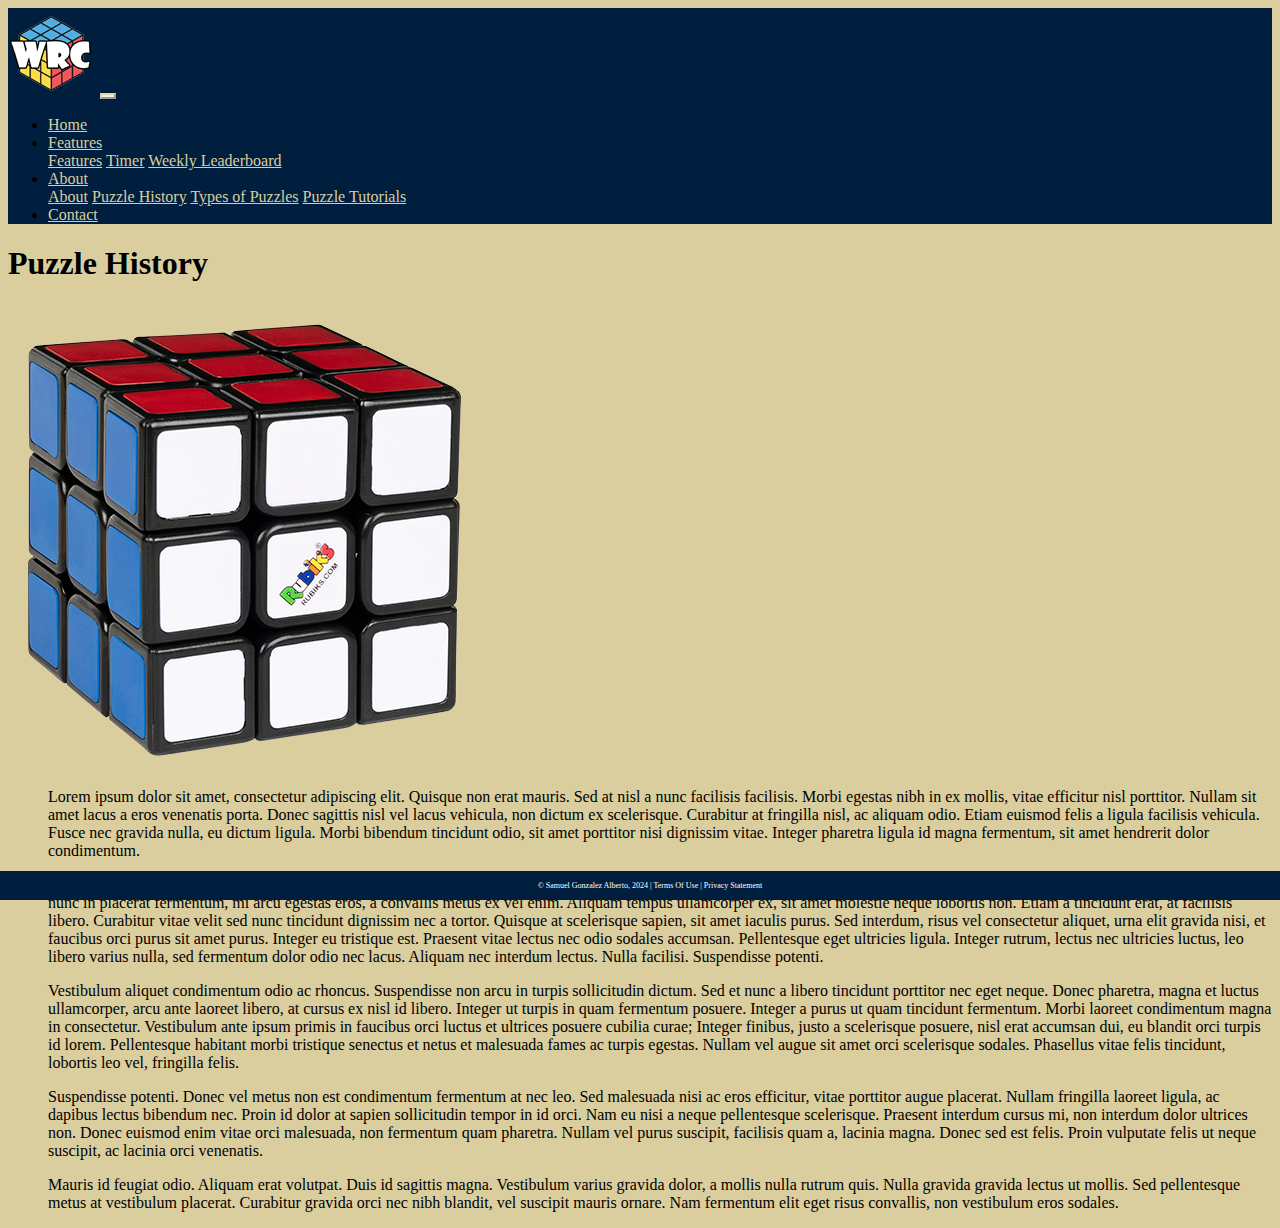
<file: puzzle-history.html>
<!-- DEVELOPER: Samuel Gonzalez Alberto, IS117-003, Fall 2024 -->

<!DOCTYPE html>
<html lang="en">
<head>
    <meta charset="UTF-8">
    <title>History of Rubik's Cubes</title>
    <link rel="icon" type="image/png" href="media/favicon.png">
    <!-- CSS only -->
    <link href="https://cdn.jsdelivr.net/npm/bootstrap@5.0.2/dist/css/bootstrap.min.css"
          rel="stylesheet"
          integrity="sha384-EVSTQN3/azprG1Anm3QDgpJLIm9Nao0Yz1ztcQTwFspd3yD65VohhpuuCOmLASjC"
          crossorigin="anonymous">
    <link href="css/main.css" rel="stylesheet">
</head>
<body>
<div class="container-fluid">
    <div class="row">
        <nav class="navbar navbar-expand-md
                        justify-content-start
                        bg-custom-dark-blue
                        col-12">
            <!-- Brand -->
            <a class="navbar-brand" href="index.html"><img src="media/navbar%20logo.png" alt="Rubik's cube image representing the logo of the website"></a>
            <!-- Responsive Button for the smaller menu -->
            <button class="navbar-toggler custom-toggler" type="button"
                    data-bs-toggle="collapse" data-bs-target="#collapsibleNavbar">
                <span class="navbar-toggler-icon"></span>
            </button>
            <div class="collapse navbar-collapse" id="collapsibleNavbar">
                <ul class="navbar-nav">
                    <!-- Links -->
                    <li class="nav-item">
                        <a class="nav-link bg-custom-light-yellow" href="index.html">Home</a>
                    </li>
                    <li class="nav-item dropdown">
                        <a class="nav-link dropdown-toggle bg-custom-light-yellow" href="features.html" id="navbardrop"
                           data-toggle="dropdown" role="button" data-bs-toggle="dropdown" aria-expanded="false">
                            Features
                        </a>
                        <div class="dropdown-menu bg-custom-dark-blue">
                            <a class="dropdown-item bg-custom-light-yellow" href="features.html">Features</a>
                            <a class="dropdown-item bg-custom-light-yellow" href="timer.html">Timer</a>
                            <a class="dropdown-item bg-custom-light-yellow" href="leaderboard.html">Weekly Leaderboard</a>
                        </div>
                    </li>
                    <li class="nav-item dropdown">
                        <a class="nav-link dropdown-toggle bg-custom-light-yellow" href="about.html" id="navbardrop"
                           data-toggle="dropdown" role="button" data-bs-toggle="dropdown" aria-expanded="false">
                            About
                        </a>
                        <div class="dropdown-menu bg-custom-dark-blue">
                            <a class="dropdown-item bg-custom-light-yellow" href="about.html">About</a>
                            <a class="dropdown-item bg-custom-light-yellow" href="puzzle-history.html">Puzzle History</a>
                            <a class="dropdown-item bg-custom-light-yellow" href="puzzle-types.html">Types of Puzzles</a>
                            <a class="dropdown-item bg-custom-light-yellow" href="puzzle-tutorials.html">Puzzle Tutorials</a>
                        </div>
                    </li>
                    <li class="nav-item">
                        <a class="nav-link bg-custom-light-yellow" href="contact.html">Contact</a>
                    </li>
                </ul>
            </div>
        </nav>
    </div>
    <div class="container">
        <div class="row mt-3">
            <div class="col-lg-2 col-md-1"></div>
            <div class="col-lg-8 col-md-10 col-sm-12">
                <h1 class="text-center">Puzzle History</h1>
            </div>
        </div>
        <div class="row mb-5">
            <div class="col-lg-2 col-md-2 col-sm-1">
                <img src="media/3x3%20cube.png" class="img-fluid d-md-block d-lg-block d-none" data-toggle="tooltip" title="image of a 3x3 cube" alt="image of a 3x3 cube">
            </div>
            <div class="col-lg-8 col-md-8 col-sm-10">
                <ol>
                    <p>Lorem ipsum dolor sit amet, consectetur adipiscing elit. Quisque non erat mauris. Sed at nisl a nunc facilisis facilisis. Morbi egestas nibh in ex mollis, vitae efficitur nisl porttitor. Nullam sit amet lacus a eros venenatis porta. Donec sagittis nisl vel lacus vehicula, non dictum ex scelerisque. Curabitur at fringilla nisl, ac aliquam odio. Etiam euismod felis a ligula facilisis vehicula. Fusce nec gravida nulla, eu dictum ligula. Morbi bibendum tincidunt odio, sit amet porttitor nisi dignissim vitae. Integer pharetra ligula id magna fermentum, sit amet hendrerit dolor condimentum.</p>

                    <p>Pellentesque habitant morbi tristique senectus et netus et malesuada fames ac turpis egestas. Vivamus tincidunt lacus a mi convallis, sed fermentum ipsum convallis. Suspendisse tristique, nunc in placerat fermentum, mi arcu egestas eros, a convallis metus ex vel enim. Aliquam tempus ullamcorper ex, sit amet molestie neque lobortis non. Etiam a tincidunt erat, at facilisis libero. Curabitur vitae velit sed nunc tincidunt dignissim nec a tortor. Quisque at scelerisque sapien, sit amet iaculis purus. Sed interdum, risus vel consectetur aliquet, urna elit gravida nisi, et faucibus orci purus sit amet purus. Integer eu tristique est. Praesent vitae lectus nec odio sodales accumsan. Pellentesque eget ultricies ligula. Integer rutrum, lectus nec ultricies luctus, leo libero varius nulla, sed fermentum dolor odio nec lacus. Aliquam nec interdum lectus. Nulla facilisi. Suspendisse potenti.</p>

                    <p>Vestibulum aliquet condimentum odio ac rhoncus. Suspendisse non arcu in turpis sollicitudin dictum. Sed et nunc a libero tincidunt porttitor nec eget neque. Donec pharetra, magna et luctus ullamcorper, arcu ante laoreet libero, at cursus ex nisl id libero. Integer ut turpis in quam fermentum posuere. Integer a purus ut quam tincidunt fermentum. Morbi laoreet condimentum magna in consectetur. Vestibulum ante ipsum primis in faucibus orci luctus et ultrices posuere cubilia curae; Integer finibus, justo a scelerisque posuere, nisl erat accumsan dui, eu blandit orci turpis id lorem. Pellentesque habitant morbi tristique senectus et netus et malesuada fames ac turpis egestas. Nullam vel augue sit amet orci scelerisque sodales. Phasellus vitae felis tincidunt, lobortis leo vel, fringilla felis.</p>

                    <p>Suspendisse potenti. Donec vel metus non est condimentum fermentum at nec leo. Sed malesuada nisi ac eros efficitur, vitae porttitor augue placerat. Nullam fringilla laoreet ligula, ac dapibus lectus bibendum nec. Proin id dolor at sapien sollicitudin tempor in id orci. Nam eu nisi a neque pellentesque scelerisque. Praesent interdum cursus mi, non interdum dolor ultrices non. Donec euismod enim vitae orci malesuada, non fermentum quam pharetra. Nullam vel purus suscipit, facilisis quam a, lacinia magna. Donec sed est felis. Proin vulputate felis ut neque suscipit, ac lacinia orci venenatis.</p>

                    <p>Mauris id feugiat odio. Aliquam erat volutpat. Duis id sagittis magna. Vestibulum varius gravida dolor, a mollis nulla rutrum quis. Nulla gravida gravida lectus ut mollis. Sed pellentesque metus at vestibulum placerat. Curabitur gravida orci nec nibh blandit, vel suscipit mauris ornare. Nam fermentum elit eget risus convallis, non vestibulum eros sodales.</p>
                </ol>
            </div>
        </div>
    </div>
    <footer class="footer page-footer font-small bg-custom-dark-blue">
        <div class="container">
            <div class="row">
                <span class="text-muted">&copy; Samuel Gonzalez Alberto, 2024 |  Terms Of Use  |  Privacy Statement</span>
            </div>
        </div>
    </footer>
</div>
<!-- Javascript Bundle with Popper -->
<script src="https://cdn.jsdelivr.net/npm/bootstrap@5.0.2/dist/js/bootstrap.bundle.min.js"
        integrity="sha384-MrcW6ZMFYlzcLA8Nl+NtUVF0sA7MsXsP1UyJoMp4YLEuNSfAP+JcXn/tWtIaxVXM"
        crossorigin="anonymous">
</script>

</body>
</html>
</file>
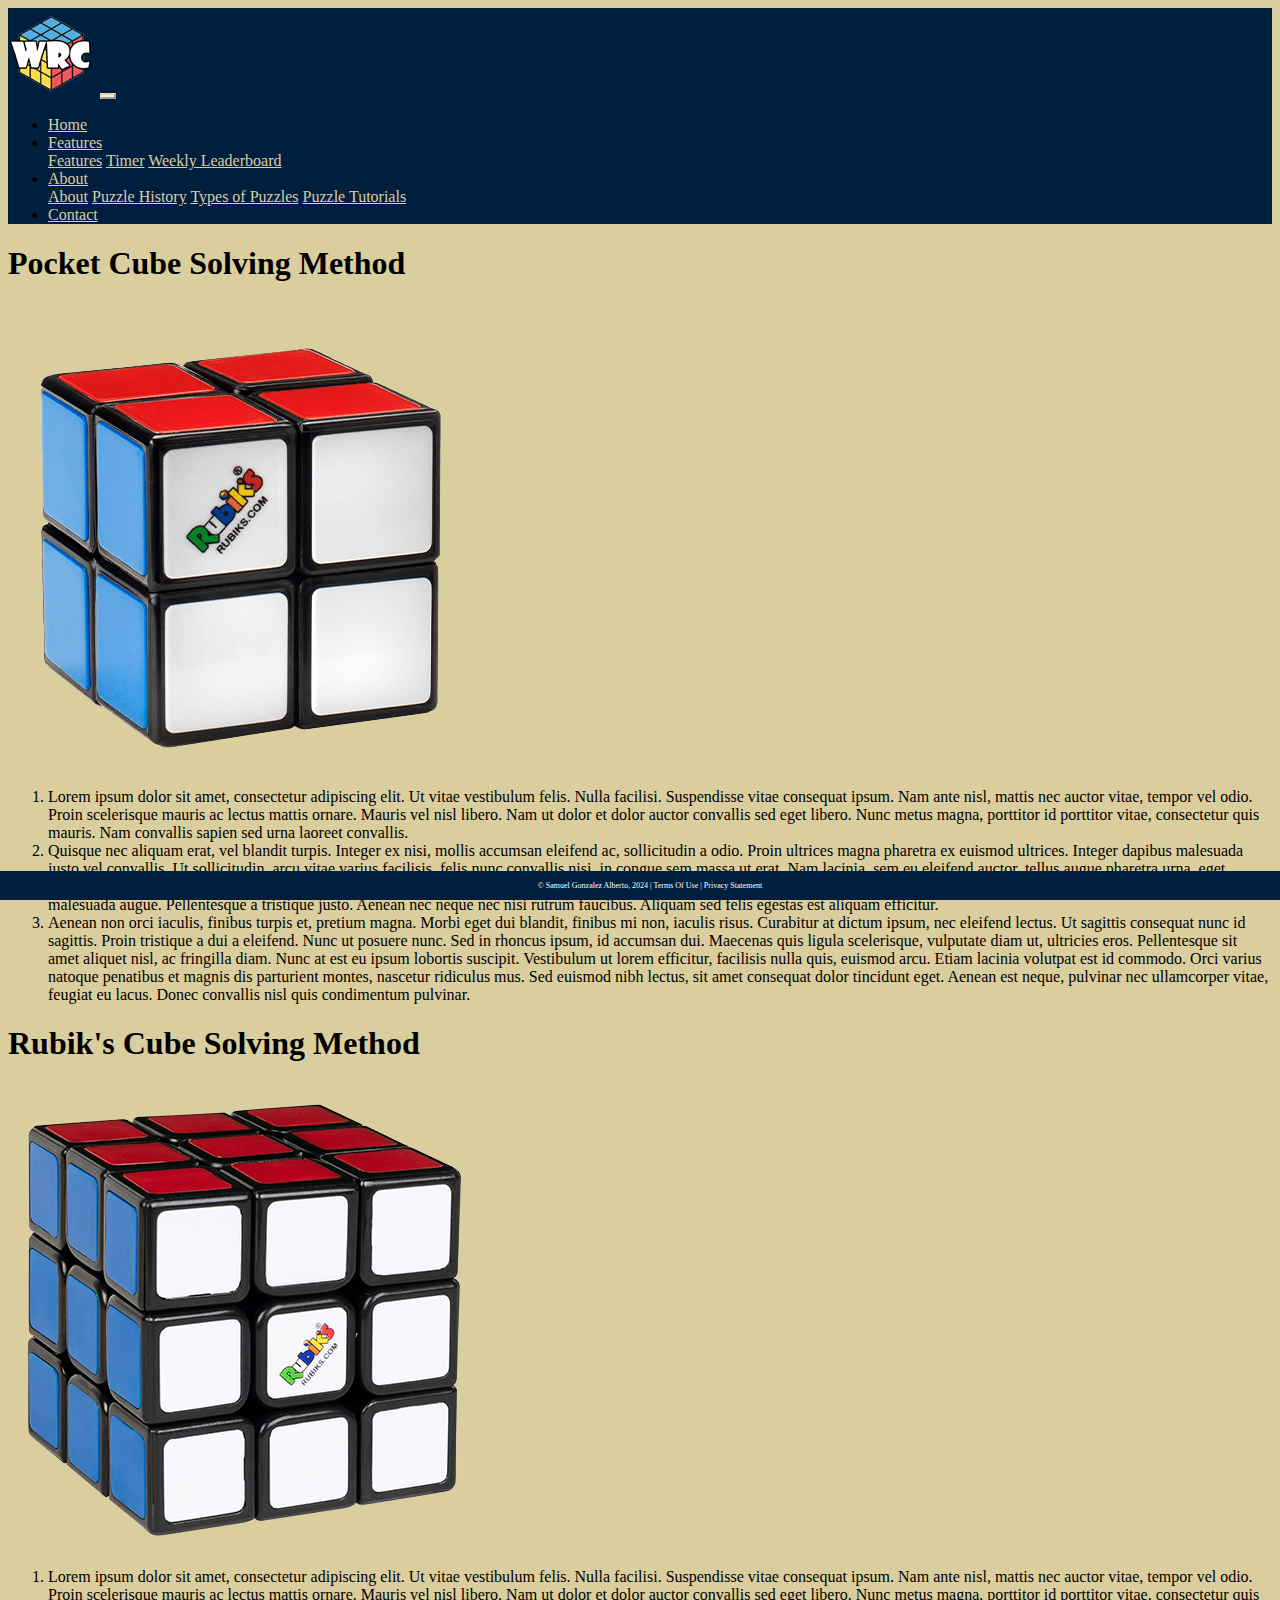
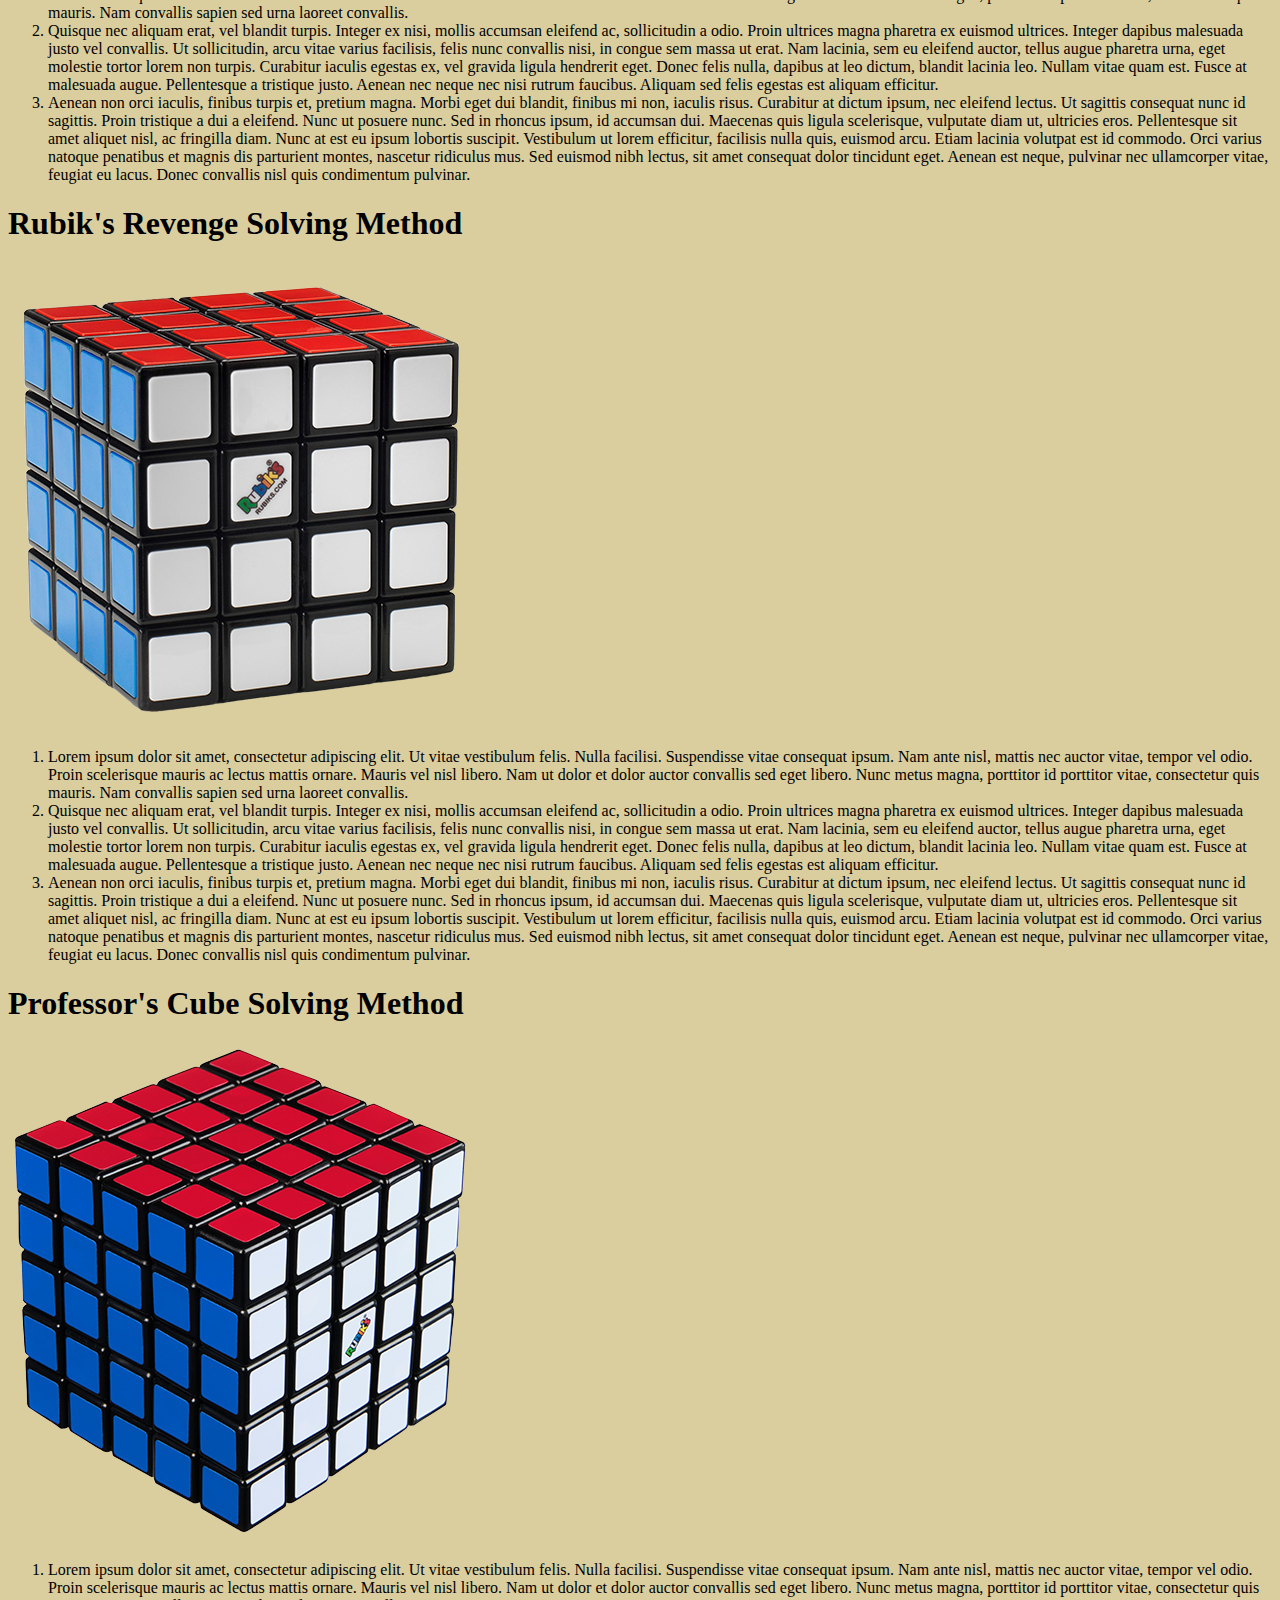
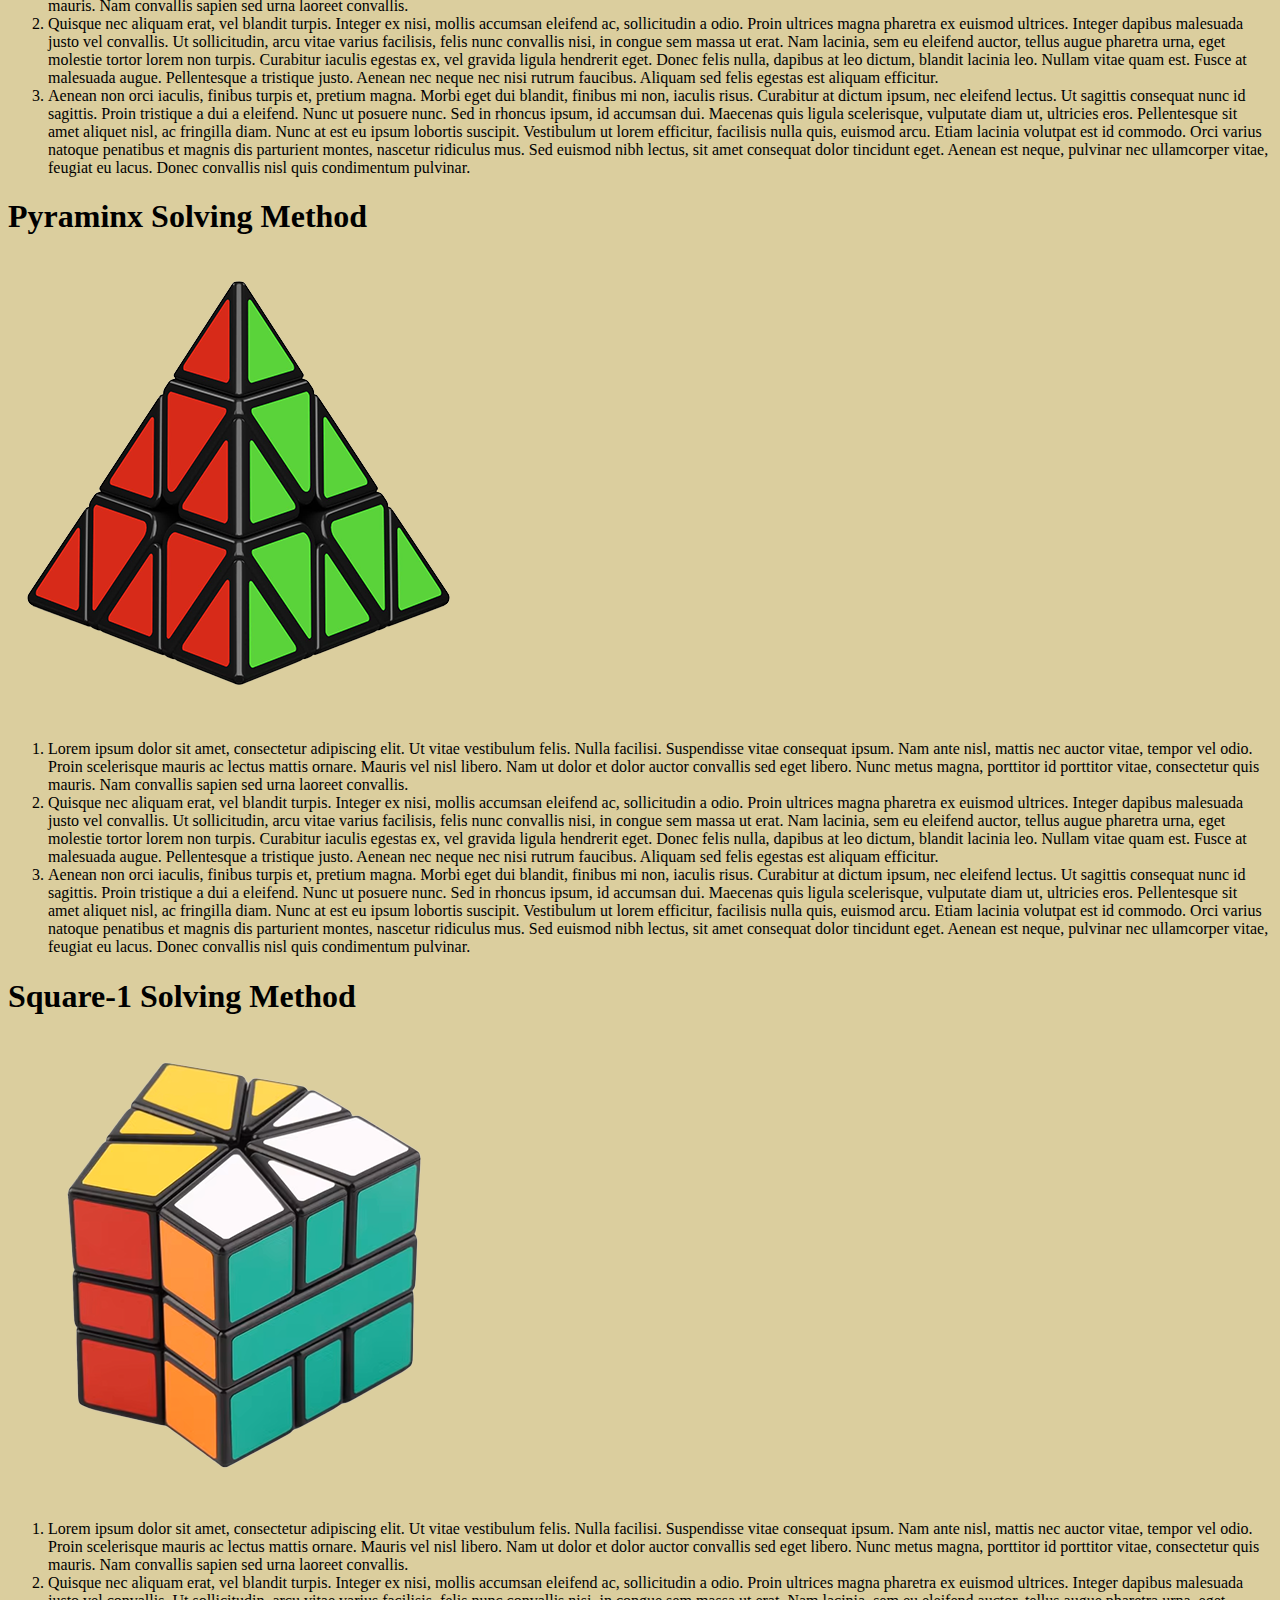
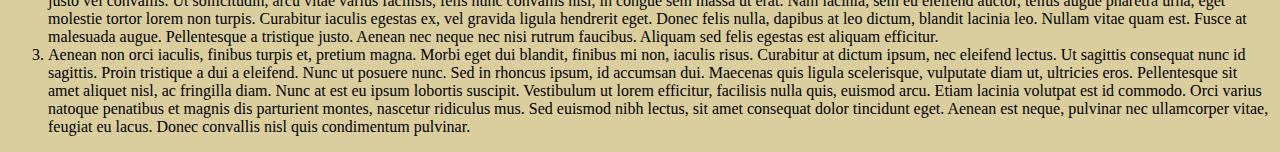
<file: puzzle-tutorials.html>
<!-- DEVELOPER: Samuel Gonzalez Alberto, IS117-003, Fall 2024 -->

<!DOCTYPE html>
<html lang="en">
<head>
  <meta charset="UTF-8">
  <title>World of Rubik's Cubes - Tutorials</title>
  <link rel="icon" type="image/png" href="media/favicon.png">
  <!-- CSS only -->
  <link href="https://cdn.jsdelivr.net/npm/bootstrap@5.0.2/dist/css/bootstrap.min.css"
        rel="stylesheet"
        integrity="sha384-EVSTQN3/azprG1Anm3QDgpJLIm9Nao0Yz1ztcQTwFspd3yD65VohhpuuCOmLASjC"
        crossorigin="anonymous">
  <link href="css/main.css" rel="stylesheet">

</head>
<body>
<div class="container-fluid">
  <div class="row">
    <nav class="navbar navbar-expand-md
                        justify-content-start
                        bg-custom-dark-blue
                        col-12">
      <!-- Brand -->
      <a class="navbar-brand" href="index.html"><img src="media/navbar%20logo.png" alt="Rubik's cube image representing the logo of the website"></a>
      <!-- Responsive Button for the smaller menu -->
      <button class="navbar-toggler custom-toggler" type="button"
              data-bs-toggle="collapse" data-bs-target="#collapsibleNavbar">
        <span class="navbar-toggler-icon"></span>
      </button>
      <div class="collapse navbar-collapse" id="collapsibleNavbar">
        <ul class="navbar-nav">
          <!-- Links -->
          <li class="nav-item">
            <a class="nav-link bg-custom-light-yellow" href="index.html">Home</a>
          </li>
          <li class="nav-item dropdown">
            <a class="nav-link dropdown-toggle bg-custom-light-yellow" href="features.html" id="navbardrop"
               data-toggle="dropdown" role="button" data-bs-toggle="dropdown" aria-expanded="false">
              Features
            </a>
            <div class="dropdown-menu bg-custom-dark-blue">
              <a class="dropdown-item bg-custom-light-yellow" href="features.html">Features</a>
              <a class="dropdown-item bg-custom-light-yellow" href="timer.html">Timer</a>
              <a class="dropdown-item bg-custom-light-yellow" href="leaderboard.html">Weekly Leaderboard</a>
            </div>
          </li>
          <li class="nav-item dropdown">
            <a class="nav-link dropdown-toggle bg-custom-light-yellow" href="about.html" id="navbardrop"
               data-toggle="dropdown" role="button" data-bs-toggle="dropdown" aria-expanded="false">
              About
            </a>
            <div class="dropdown-menu bg-custom-dark-blue">
              <a class="dropdown-item bg-custom-light-yellow" href="about.html">About</a>
              <a class="dropdown-item bg-custom-light-yellow" href="puzzle-history.html">Puzzle History</a>
              <a class="dropdown-item bg-custom-light-yellow" href="puzzle-types.html">Types of Puzzles</a>
              <a class="dropdown-item bg-custom-light-yellow" href="puzzle-tutorials.html">Puzzle Tutorials</a>
            </div>
          </li>
          <li class="nav-item">
            <a class="nav-link bg-custom-light-yellow" href="contact.html">Contact</a>
          </li>
        </ul>
      </div>
    </nav>
  </div>
  <div class="container">
    <div class="row mt-3">
      <div class="col-lg-2 col-md-1"></div>
      <div class="col-lg-8 col-md-10 col-sm-12">
        <h1 class="text-center">Pocket Cube Solving Method</h1>
      </div>
    </div>
    <div class="row mb-5">
      <div class="col-lg-2 col-md-2 col-sm-1">
        <img src="media/2x2%20cube.png" class="img-fluid d-md-block d-lg-block d-none" data-toggle="tooltip" title="image of a 2x2 cube">
      </div>
      <div class="col-lg-8 col-md-8 col-sm-10">
        <ol>
          <li class="mb-3">Lorem ipsum dolor sit amet, consectetur adipiscing elit. Ut vitae vestibulum felis. Nulla facilisi. Suspendisse vitae consequat ipsum. Nam ante nisl, mattis nec auctor vitae, tempor vel odio. Proin scelerisque mauris ac lectus mattis ornare. Mauris vel nisl libero. Nam ut dolor et dolor auctor convallis sed eget libero. Nunc metus magna, porttitor id porttitor vitae, consectetur quis mauris. Nam convallis sapien sed urna laoreet convallis.</li>

          <li>Quisque nec aliquam erat, vel blandit turpis. Integer ex nisi, mollis accumsan eleifend ac, sollicitudin a odio. Proin ultrices magna pharetra ex euismod ultrices. Integer dapibus malesuada justo vel convallis. Ut sollicitudin, arcu vitae varius facilisis, felis nunc convallis nisi, in congue sem massa ut erat. Nam lacinia, sem eu eleifend auctor, tellus augue pharetra urna, eget molestie tortor lorem non turpis. Curabitur iaculis egestas ex, vel gravida ligula hendrerit eget. Donec felis nulla, dapibus at leo dictum, blandit lacinia leo. Nullam vitae quam est. Fusce at malesuada augue. Pellentesque a tristique justo. Aenean nec neque nec nisi rutrum faucibus. Aliquam sed felis egestas est aliquam efficitur.</li>

          <li class="mt-3">Aenean non orci iaculis, finibus turpis et, pretium magna. Morbi eget dui blandit, finibus mi non, iaculis risus. Curabitur at dictum ipsum, nec eleifend lectus. Ut sagittis consequat nunc id sagittis. Proin tristique a dui a eleifend. Nunc ut posuere nunc. Sed in rhoncus ipsum, id accumsan dui. Maecenas quis ligula scelerisque, vulputate diam ut, ultricies eros. Pellentesque sit amet aliquet nisl, ac fringilla diam. Nunc at est eu ipsum lobortis suscipit. Vestibulum ut lorem efficitur, facilisis nulla quis, euismod arcu. Etiam lacinia volutpat est id commodo. Orci varius natoque penatibus et magnis dis parturient montes, nascetur ridiculus mus. Sed euismod nibh lectus, sit amet consequat dolor tincidunt eget. Aenean est neque, pulvinar nec ullamcorper vitae, feugiat eu lacus. Donec convallis nisl quis condimentum pulvinar.</li>
        </ol>
      </div>
    </div>
    <div class="row mt-3">
      <div class="col-lg-2 col-md-1"></div>
      <div class="col-lg-8 col-md-10 col-sm-12">
        <h1 class="text-center">Rubik's Cube Solving Method</h1>
      </div>
    </div>
    <div class="row mb-5">
      <div class="col-lg-2 col-md-2 col-sm-1">
        <img src="media/3x3%20cube.png" class="img-fluid d-md-block d-lg-block d-none" data-toggle="tooltip" title="image of a 3x3 cube">
      </div>
      <div class="col-lg-8 col-md-8 col-sm-10">
        <ol>
          <li class="mb-3">Lorem ipsum dolor sit amet, consectetur adipiscing elit. Ut vitae vestibulum felis. Nulla facilisi. Suspendisse vitae consequat ipsum. Nam ante nisl, mattis nec auctor vitae, tempor vel odio. Proin scelerisque mauris ac lectus mattis ornare. Mauris vel nisl libero. Nam ut dolor et dolor auctor convallis sed eget libero. Nunc metus magna, porttitor id porttitor vitae, consectetur quis mauris. Nam convallis sapien sed urna laoreet convallis.</li>

          <li>Quisque nec aliquam erat, vel blandit turpis. Integer ex nisi, mollis accumsan eleifend ac, sollicitudin a odio. Proin ultrices magna pharetra ex euismod ultrices. Integer dapibus malesuada justo vel convallis. Ut sollicitudin, arcu vitae varius facilisis, felis nunc convallis nisi, in congue sem massa ut erat. Nam lacinia, sem eu eleifend auctor, tellus augue pharetra urna, eget molestie tortor lorem non turpis. Curabitur iaculis egestas ex, vel gravida ligula hendrerit eget. Donec felis nulla, dapibus at leo dictum, blandit lacinia leo. Nullam vitae quam est. Fusce at malesuada augue. Pellentesque a tristique justo. Aenean nec neque nec nisi rutrum faucibus. Aliquam sed felis egestas est aliquam efficitur.</li>

          <li class="mt-3">Aenean non orci iaculis, finibus turpis et, pretium magna. Morbi eget dui blandit, finibus mi non, iaculis risus. Curabitur at dictum ipsum, nec eleifend lectus. Ut sagittis consequat nunc id sagittis. Proin tristique a dui a eleifend. Nunc ut posuere nunc. Sed in rhoncus ipsum, id accumsan dui. Maecenas quis ligula scelerisque, vulputate diam ut, ultricies eros. Pellentesque sit amet aliquet nisl, ac fringilla diam. Nunc at est eu ipsum lobortis suscipit. Vestibulum ut lorem efficitur, facilisis nulla quis, euismod arcu. Etiam lacinia volutpat est id commodo. Orci varius natoque penatibus et magnis dis parturient montes, nascetur ridiculus mus. Sed euismod nibh lectus, sit amet consequat dolor tincidunt eget. Aenean est neque, pulvinar nec ullamcorper vitae, feugiat eu lacus. Donec convallis nisl quis condimentum pulvinar.</li>
        </ol>
      </div>
    </div>
    <div class="row mt-3">
      <div class="col-lg-2 col-md-1"></div>
      <div class="col-lg-8 col-md-10 col-sm-12">
        <h1 class="text-center">Rubik's Revenge Solving Method</h1>
      </div>
    </div>
    <div class="row mb-5">
      <div class="col-lg-2 col-md-2 col-sm-1">
        <img src="media/4x4%20cube.png" class="img-fluid d-md-block d-lg-block d-none" data-toggle="tooltip" title="image of a 4x4 cube">
      </div>
      <div class="col-lg-8 col-md-8 col-sm-10">
        <ol>
          <li class="mb-3">Lorem ipsum dolor sit amet, consectetur adipiscing elit. Ut vitae vestibulum felis. Nulla facilisi. Suspendisse vitae consequat ipsum. Nam ante nisl, mattis nec auctor vitae, tempor vel odio. Proin scelerisque mauris ac lectus mattis ornare. Mauris vel nisl libero. Nam ut dolor et dolor auctor convallis sed eget libero. Nunc metus magna, porttitor id porttitor vitae, consectetur quis mauris. Nam convallis sapien sed urna laoreet convallis.</li>

          <li>Quisque nec aliquam erat, vel blandit turpis. Integer ex nisi, mollis accumsan eleifend ac, sollicitudin a odio. Proin ultrices magna pharetra ex euismod ultrices. Integer dapibus malesuada justo vel convallis. Ut sollicitudin, arcu vitae varius facilisis, felis nunc convallis nisi, in congue sem massa ut erat. Nam lacinia, sem eu eleifend auctor, tellus augue pharetra urna, eget molestie tortor lorem non turpis. Curabitur iaculis egestas ex, vel gravida ligula hendrerit eget. Donec felis nulla, dapibus at leo dictum, blandit lacinia leo. Nullam vitae quam est. Fusce at malesuada augue. Pellentesque a tristique justo. Aenean nec neque nec nisi rutrum faucibus. Aliquam sed felis egestas est aliquam efficitur.</li>

          <li class="mt-3">Aenean non orci iaculis, finibus turpis et, pretium magna. Morbi eget dui blandit, finibus mi non, iaculis risus. Curabitur at dictum ipsum, nec eleifend lectus. Ut sagittis consequat nunc id sagittis. Proin tristique a dui a eleifend. Nunc ut posuere nunc. Sed in rhoncus ipsum, id accumsan dui. Maecenas quis ligula scelerisque, vulputate diam ut, ultricies eros. Pellentesque sit amet aliquet nisl, ac fringilla diam. Nunc at est eu ipsum lobortis suscipit. Vestibulum ut lorem efficitur, facilisis nulla quis, euismod arcu. Etiam lacinia volutpat est id commodo. Orci varius natoque penatibus et magnis dis parturient montes, nascetur ridiculus mus. Sed euismod nibh lectus, sit amet consequat dolor tincidunt eget. Aenean est neque, pulvinar nec ullamcorper vitae, feugiat eu lacus. Donec convallis nisl quis condimentum pulvinar.</li>
        </ol>
      </div>
    </div>
    <div class="row mt-3">
      <div class="col-lg-2 col-md-1"></div>
      <div class="col-lg-8 col-md-10 col-sm-12">
        <h1 class="text-center">Professor's Cube Solving Method</h1>
      </div>
    </div>
    <div class="row mb-5">
      <div class="col-lg-2 col-md-2 col-sm-1">
        <img src="media/5x5%20cube.png" class="img-fluid d-md-block d-lg-block d-none" data-toggle="tooltip" title="image of a 5x5 cube">
      </div>
      <div class="col-lg-8 col-md-8 col-sm-10">
        <ol>
          <li class="mb-3">Lorem ipsum dolor sit amet, consectetur adipiscing elit. Ut vitae vestibulum felis. Nulla facilisi. Suspendisse vitae consequat ipsum. Nam ante nisl, mattis nec auctor vitae, tempor vel odio. Proin scelerisque mauris ac lectus mattis ornare. Mauris vel nisl libero. Nam ut dolor et dolor auctor convallis sed eget libero. Nunc metus magna, porttitor id porttitor vitae, consectetur quis mauris. Nam convallis sapien sed urna laoreet convallis.</li>

          <li>Quisque nec aliquam erat, vel blandit turpis. Integer ex nisi, mollis accumsan eleifend ac, sollicitudin a odio. Proin ultrices magna pharetra ex euismod ultrices. Integer dapibus malesuada justo vel convallis. Ut sollicitudin, arcu vitae varius facilisis, felis nunc convallis nisi, in congue sem massa ut erat. Nam lacinia, sem eu eleifend auctor, tellus augue pharetra urna, eget molestie tortor lorem non turpis. Curabitur iaculis egestas ex, vel gravida ligula hendrerit eget. Donec felis nulla, dapibus at leo dictum, blandit lacinia leo. Nullam vitae quam est. Fusce at malesuada augue. Pellentesque a tristique justo. Aenean nec neque nec nisi rutrum faucibus. Aliquam sed felis egestas est aliquam efficitur.</li>

          <li class="mt-3">Aenean non orci iaculis, finibus turpis et, pretium magna. Morbi eget dui blandit, finibus mi non, iaculis risus. Curabitur at dictum ipsum, nec eleifend lectus. Ut sagittis consequat nunc id sagittis. Proin tristique a dui a eleifend. Nunc ut posuere nunc. Sed in rhoncus ipsum, id accumsan dui. Maecenas quis ligula scelerisque, vulputate diam ut, ultricies eros. Pellentesque sit amet aliquet nisl, ac fringilla diam. Nunc at est eu ipsum lobortis suscipit. Vestibulum ut lorem efficitur, facilisis nulla quis, euismod arcu. Etiam lacinia volutpat est id commodo. Orci varius natoque penatibus et magnis dis parturient montes, nascetur ridiculus mus. Sed euismod nibh lectus, sit amet consequat dolor tincidunt eget. Aenean est neque, pulvinar nec ullamcorper vitae, feugiat eu lacus. Donec convallis nisl quis condimentum pulvinar.</li>
        </ol>
      </div>
    </div>
    <div class="row mt-3">
      <div class="col-lg-2 col-md-1"></div>
      <div class="col-lg-8 col-md-10 col-sm-12">
        <h1 class="text-center">Pyraminx Solving Method</h1>
      </div>
    </div>
    <div class="row mb-5">
      <div class="col-lg-2 col-md-2 col-sm-1">
        <img src="media/pyraminx%20cube.png" class="img-fluid d-md-block d-lg-block d-none" data-toggle="tooltip" title="image of a pyraminx cube">
      </div>
      <div class="col-lg-8 col-md-8 col-sm-10">
        <ol>
          <li class="mb-3">Lorem ipsum dolor sit amet, consectetur adipiscing elit. Ut vitae vestibulum felis. Nulla facilisi. Suspendisse vitae consequat ipsum. Nam ante nisl, mattis nec auctor vitae, tempor vel odio. Proin scelerisque mauris ac lectus mattis ornare. Mauris vel nisl libero. Nam ut dolor et dolor auctor convallis sed eget libero. Nunc metus magna, porttitor id porttitor vitae, consectetur quis mauris. Nam convallis sapien sed urna laoreet convallis.</li>

          <li>Quisque nec aliquam erat, vel blandit turpis. Integer ex nisi, mollis accumsan eleifend ac, sollicitudin a odio. Proin ultrices magna pharetra ex euismod ultrices. Integer dapibus malesuada justo vel convallis. Ut sollicitudin, arcu vitae varius facilisis, felis nunc convallis nisi, in congue sem massa ut erat. Nam lacinia, sem eu eleifend auctor, tellus augue pharetra urna, eget molestie tortor lorem non turpis. Curabitur iaculis egestas ex, vel gravida ligula hendrerit eget. Donec felis nulla, dapibus at leo dictum, blandit lacinia leo. Nullam vitae quam est. Fusce at malesuada augue. Pellentesque a tristique justo. Aenean nec neque nec nisi rutrum faucibus. Aliquam sed felis egestas est aliquam efficitur.</li>

          <li class="mt-3">Aenean non orci iaculis, finibus turpis et, pretium magna. Morbi eget dui blandit, finibus mi non, iaculis risus. Curabitur at dictum ipsum, nec eleifend lectus. Ut sagittis consequat nunc id sagittis. Proin tristique a dui a eleifend. Nunc ut posuere nunc. Sed in rhoncus ipsum, id accumsan dui. Maecenas quis ligula scelerisque, vulputate diam ut, ultricies eros. Pellentesque sit amet aliquet nisl, ac fringilla diam. Nunc at est eu ipsum lobortis suscipit. Vestibulum ut lorem efficitur, facilisis nulla quis, euismod arcu. Etiam lacinia volutpat est id commodo. Orci varius natoque penatibus et magnis dis parturient montes, nascetur ridiculus mus. Sed euismod nibh lectus, sit amet consequat dolor tincidunt eget. Aenean est neque, pulvinar nec ullamcorper vitae, feugiat eu lacus. Donec convallis nisl quis condimentum pulvinar.</li>
        </ol>
      </div>
    </div>
    <div class="row mt-3">
      <div class="col-lg-2 col-md-1"></div>
      <div class="col-lg-8 col-md-10 col-sm-12">
        <h1 class="text-center">Square-1 Solving Method</h1>
      </div>
    </div>
    <div class="row mb-5">
      <div class="col-lg-2 col-md-2 col-sm-1">
        <img src="media/square%201%20cube.png" class="img-fluid d-md-block d-lg-block d-none" data-toggle="tooltip" title="image of a square-1 cube">
      </div>
      <div class="col-lg-8 col-md-8 col-sm-10">
        <ol>
          <li class="mb-3">Lorem ipsum dolor sit amet, consectetur adipiscing elit. Ut vitae vestibulum felis. Nulla facilisi. Suspendisse vitae consequat ipsum. Nam ante nisl, mattis nec auctor vitae, tempor vel odio. Proin scelerisque mauris ac lectus mattis ornare. Mauris vel nisl libero. Nam ut dolor et dolor auctor convallis sed eget libero. Nunc metus magna, porttitor id porttitor vitae, consectetur quis mauris. Nam convallis sapien sed urna laoreet convallis.</li>

          <li>Quisque nec aliquam erat, vel blandit turpis. Integer ex nisi, mollis accumsan eleifend ac, sollicitudin a odio. Proin ultrices magna pharetra ex euismod ultrices. Integer dapibus malesuada justo vel convallis. Ut sollicitudin, arcu vitae varius facilisis, felis nunc convallis nisi, in congue sem massa ut erat. Nam lacinia, sem eu eleifend auctor, tellus augue pharetra urna, eget molestie tortor lorem non turpis. Curabitur iaculis egestas ex, vel gravida ligula hendrerit eget. Donec felis nulla, dapibus at leo dictum, blandit lacinia leo. Nullam vitae quam est. Fusce at malesuada augue. Pellentesque a tristique justo. Aenean nec neque nec nisi rutrum faucibus. Aliquam sed felis egestas est aliquam efficitur.</li>

          <li class="mt-3">Aenean non orci iaculis, finibus turpis et, pretium magna. Morbi eget dui blandit, finibus mi non, iaculis risus. Curabitur at dictum ipsum, nec eleifend lectus. Ut sagittis consequat nunc id sagittis. Proin tristique a dui a eleifend. Nunc ut posuere nunc. Sed in rhoncus ipsum, id accumsan dui. Maecenas quis ligula scelerisque, vulputate diam ut, ultricies eros. Pellentesque sit amet aliquet nisl, ac fringilla diam. Nunc at est eu ipsum lobortis suscipit. Vestibulum ut lorem efficitur, facilisis nulla quis, euismod arcu. Etiam lacinia volutpat est id commodo. Orci varius natoque penatibus et magnis dis parturient montes, nascetur ridiculus mus. Sed euismod nibh lectus, sit amet consequat dolor tincidunt eget. Aenean est neque, pulvinar nec ullamcorper vitae, feugiat eu lacus. Donec convallis nisl quis condimentum pulvinar.</li>
        </ol>
      </div>
    </div>
  </div>
  <footer class="footer page-footer font-small bg-custom-dark-blue">
    <div class="container">
      <div class="row">
        <span class="text-muted">&copy; Samuel Gonzalez Alberto, 2024 |    Terms Of Use    |    Privacy Statement</span>
      </div>
    </div>
  </footer>
</div>

<!-- Javascript Bundle with Popper -->
<script src="https://cdn.jsdelivr.net/npm/bootstrap@5.0.2/dist/js/bootstrap.bundle.min.js"
        integrity="sha384-MrcW6ZMFYlzcLA8Nl+NtUVF0sA7MsXsP1UyJoMp4YLEuNSfAP+JcXn/tWtIaxVXM"
        crossorigin="anonymous">
</script>

</body>
</html>
</file>
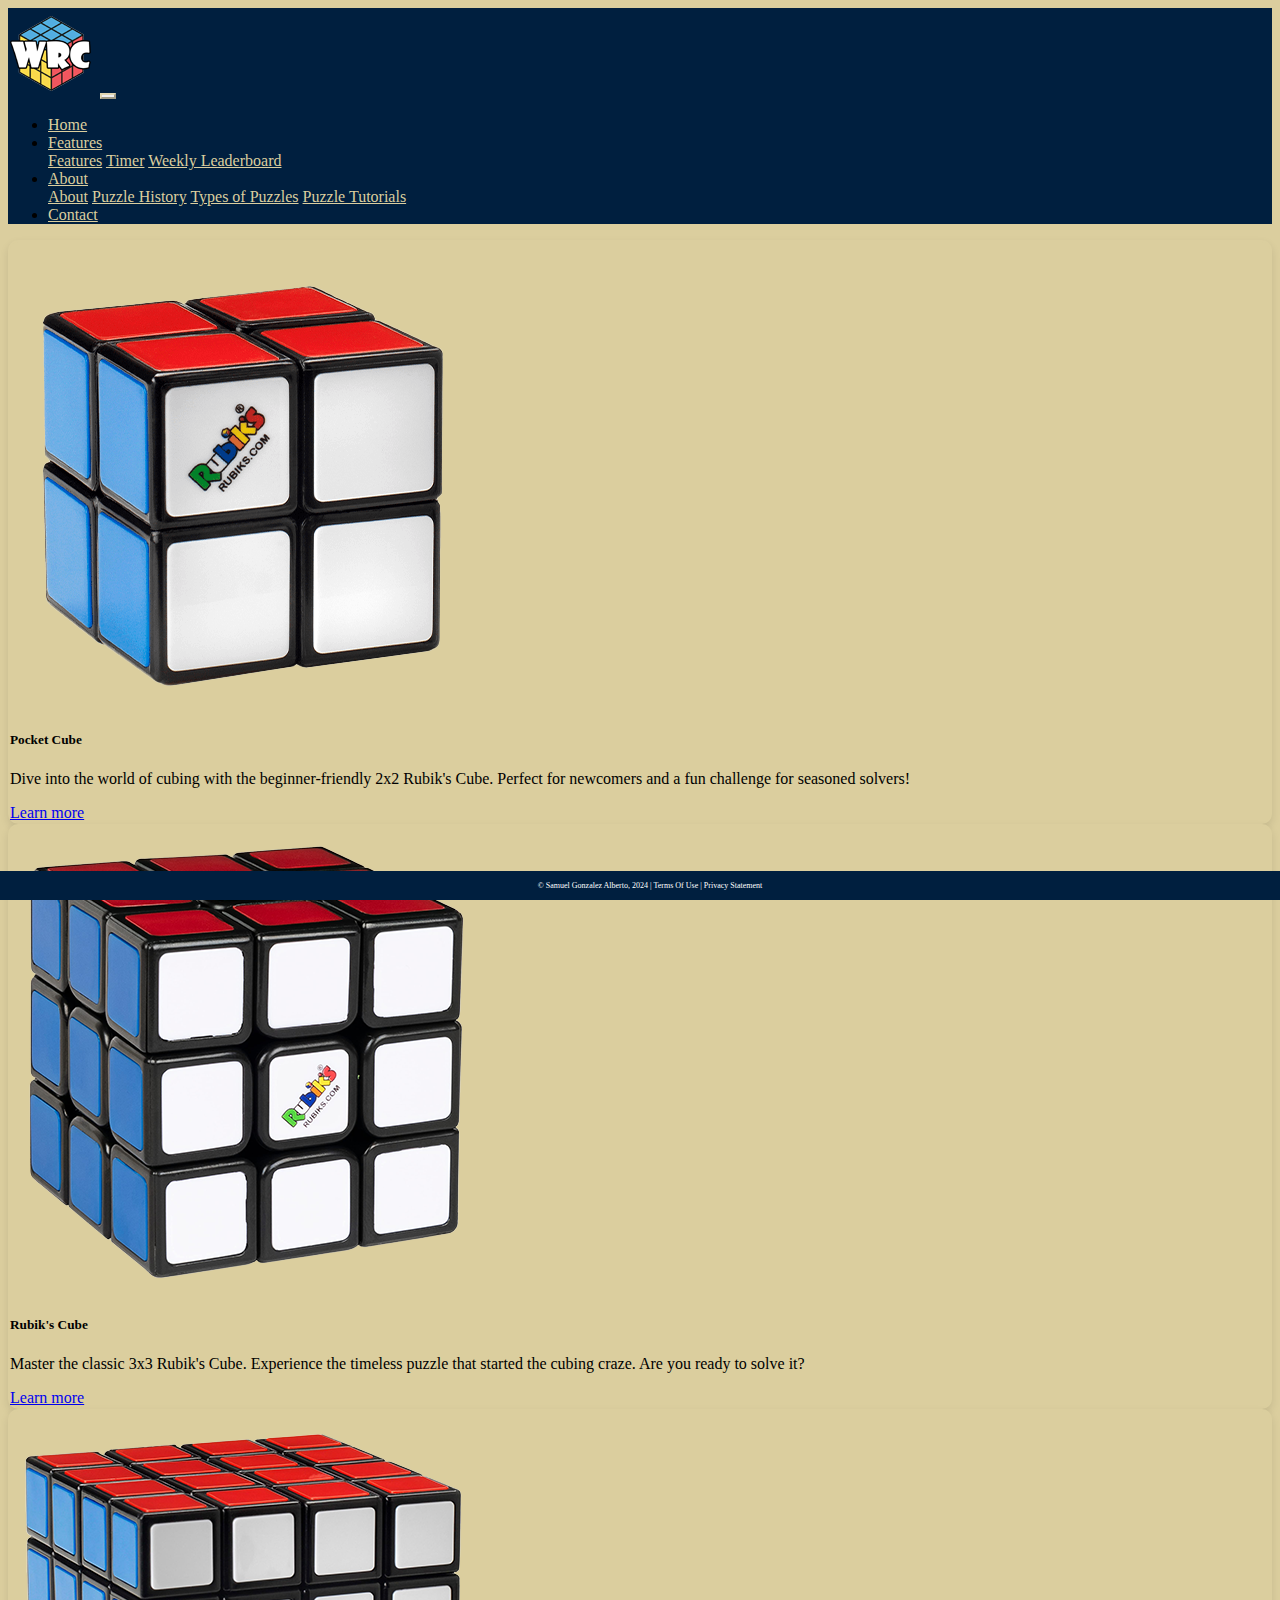
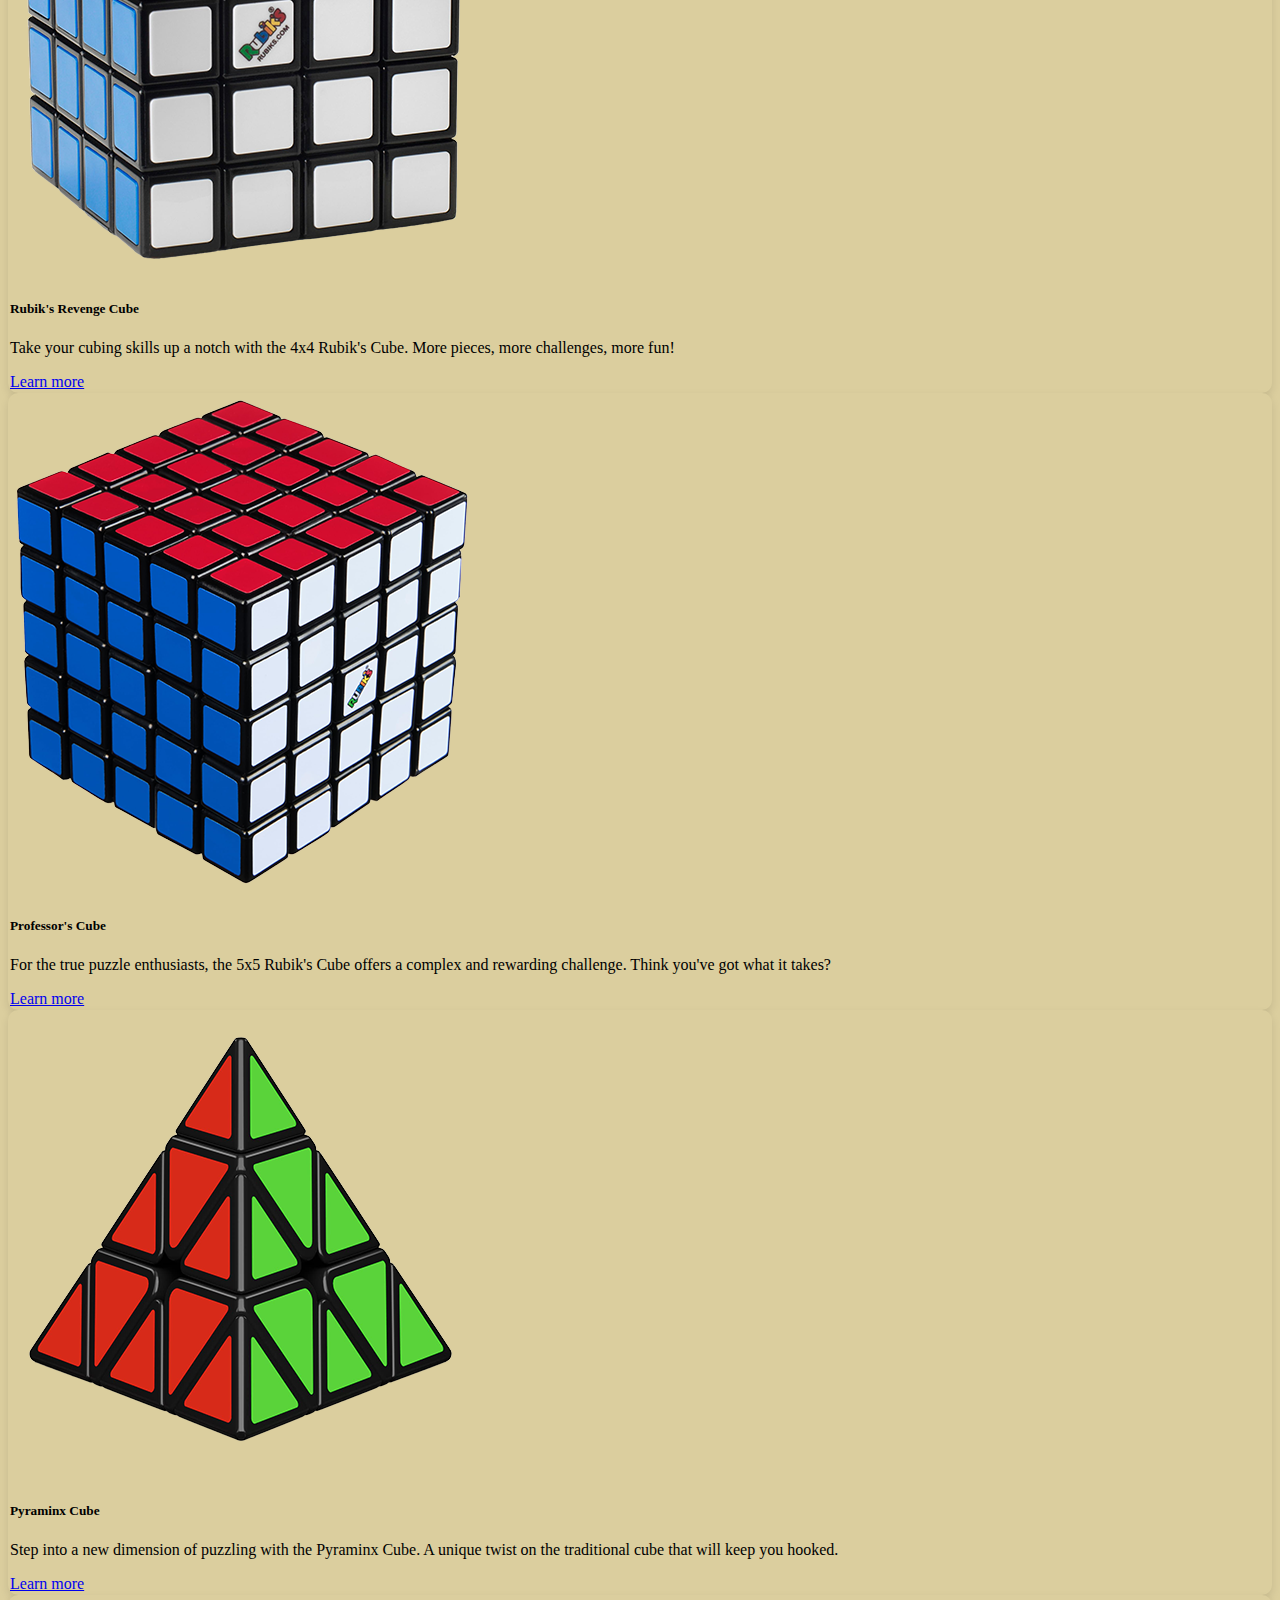
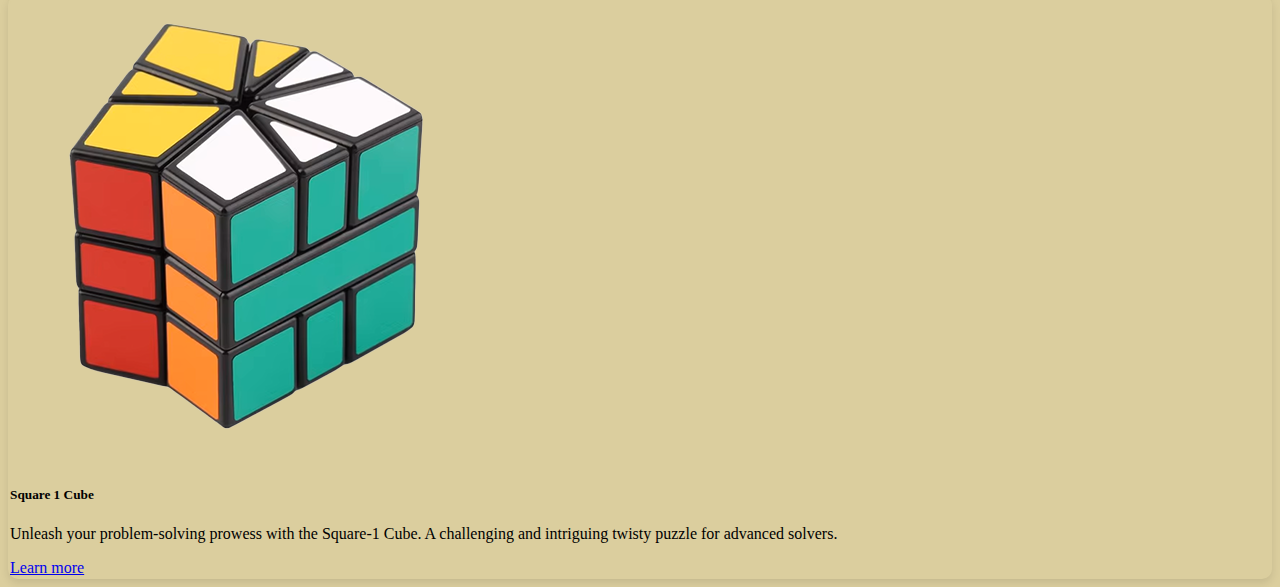
<file: puzzle-types.html>
<!-- DEVELOPER: Samuel Gonzalez Alberto, IS117-003, Fall 2024 -->

<!DOCTYPE html>
<html lang="en">
<head>
    <meta charset="UTF-8">
    <title>World of Rubik's Cubes - Puzzle Types</title>
    <link rel="icon" type="image/png" href="media/favicon.png">
    <!-- CSS only -->
    <link href="https://cdn.jsdelivr.net/npm/bootstrap@5.0.2/dist/css/bootstrap.min.css"
          rel="stylesheet"
          integrity="sha384-EVSTQN3/azprG1Anm3QDgpJLIm9Nao0Yz1ztcQTwFspd3yD65VohhpuuCOmLASjC"
          crossorigin="anonymous">
    <link href="css/main.css" rel="stylesheet">

</head>
<body>
    <div class="container-fluid">
        <div class="row">
            <nav class="navbar navbar-expand-md
                        justify-content-start
                        bg-custom-dark-blue
                        col-12">
                <!-- Brand -->
                <a class="navbar-brand" href="index.html"><img src="media/navbar%20logo.png" alt="Rubik's cube image representing the logo of the website"></a>
                <!-- Responsive Button for the smaller menu -->
                <button class="navbar-toggler custom-toggler" type="button"
                        data-bs-toggle="collapse" data-bs-target="#collapsibleNavbar">
                    <span class="navbar-toggler-icon"></span>
                </button>
                <div class="collapse navbar-collapse" id="collapsibleNavbar">
                    <ul class="navbar-nav">
                        <!-- Links -->
                        <li class="nav-item">
                            <a class="nav-link bg-custom-light-yellow" href="index.html">Home</a>
                        </li>
                        <li class="nav-item dropdown">
                            <a class="nav-link dropdown-toggle bg-custom-light-yellow" href="features.html" id="navbardrop"
                               data-toggle="dropdown" role="button" data-bs-toggle="dropdown" aria-expanded="false">
                                Features
                            </a>
                            <div class="dropdown-menu bg-custom-dark-blue">
                                <a class="dropdown-item bg-custom-light-yellow" href="features.html">Features</a>
                                <a class="dropdown-item bg-custom-light-yellow" href="timer.html">Timer</a>
                                <a class="dropdown-item bg-custom-light-yellow" href="leaderboard.html">Weekly Leaderboard</a>
                            </div>
                        </li>
                        <li class="nav-item dropdown">
                            <a class="nav-link dropdown-toggle bg-custom-light-yellow" href="about.html" id="navbardrop"
                               data-toggle="dropdown" role="button" data-bs-toggle="dropdown" aria-expanded="false">
                                About
                            </a>
                            <div class="dropdown-menu bg-custom-dark-blue">
                                <a class="dropdown-item bg-custom-light-yellow" href="about.html">About</a>
                                <a class="dropdown-item bg-custom-light-yellow" href="puzzle-history.html">Puzzle History</a>
                                <a class="dropdown-item bg-custom-light-yellow" href="puzzle-types.html">Types of Puzzles</a>
                                <a class="dropdown-item bg-custom-light-yellow" href="puzzle-tutorials.html">Puzzle Tutorials</a>
                            </div>
                        </li>
                        <li class="nav-item">
                            <a class="nav-link bg-custom-light-yellow" href="contact.html">Contact</a>
                        </li>
                    </ul>
                </div>
            </nav>
        </div>
        <div class="container">
            <div class="row mt-3 mb-5">
                <div class="col-2"></div>
                <div class="col-8"></div>
                <div class="col-md-4 col-sm-6">
                    <div class="custom-card bg-element-color mb-3">
                        <img src="media/2x2%20cube.png" class="card-img-top" alt="image of a 2x2 cube">
                        <div class="card-body">
                            <h5 class="card-title">Pocket Cube</h5>
                            <p class="card-text">Dive into the world of cubing with the beginner-friendly 2x2 Rubik's Cube. Perfect for newcomers and a fun challenge for seasoned solvers!</p>
                            <a href="pocket-cube.html" class="btn btn-primary">Learn more</a>
                        </div>
                    </div>
                </div>
                <div class="col-md-4 col-sm-6">
                    <div class="custom-card bg-element-color mb-3">
                        <img src="media/3x3%20cube.png" class="card-img-top" alt="image of a 3x3 cube">
                        <div class="card-body">
                            <h5 class="card-title">Rubik's Cube</h5>
                            <p class="card-text">Master the classic 3x3 Rubik's Cube. Experience the timeless puzzle that started the cubing craze. Are you ready to solve it?</p>
                            <a href="rubiks-cube.html" class="btn btn-primary">Learn more</a>
                        </div>
                    </div>
                </div>
                <div class="col-md-4 col-sm-6">
                    <div class="custom-card bg-element-color mb-3">
                        <img src="media/4x4%20cube.png" class="card-img-top" alt="image of a 4x4 cube">
                        <div class="card-body">
                            <h5 class="card-title">Rubik's Revenge Cube</h5>
                            <p class="card-text">Take your cubing skills up a notch with the 4x4 Rubik's Cube. More pieces, more challenges, more fun!</p>
                            <a href="revenge-cube.html" class="btn btn-primary">Learn more</a>
                        </div>
                    </div>
                </div>
                <div class="col-md-4 col-sm-6">
                    <div class="custom-card bg-element-color">
                        <img src="media/5x5%20cube.png" class="card-img-top" alt="image of a 5x5 cube">
                        <div class="card-body">
                            <h5 class="card-title">Professor's Cube</h5>
                            <p class="card-text">For the true puzzle enthusiasts, the 5x5 Rubik's Cube offers a complex and rewarding challenge. Think you've got what it takes?</p>
                            <a href="professors-cube.html" class="btn btn-primary">Learn more</a>
                        </div>
                    </div>
                </div>
                <div class="col-md-4 col-sm-6">
                    <div class="custom-card bg-element-color">
                        <img src="media/pyraminx%20cube.png" class="card-img-top" alt="image of a pyraminx cube">
                        <div class="card-body">
                            <h5 class="card-title">Pyraminx Cube</h5>
                            <p class="card-text">Step into a new dimension of puzzling with the Pyraminx Cube. A unique twist on the traditional cube that will keep you hooked.</p>
                            <a href="pyraminx-cube.html" class="btn btn-primary">Learn more</a>
                        </div>
                    </div>
                </div>
                <div class="col-md-4 col-sm-6">
                    <div class="custom-card bg-element-color">
                        <img src="media/square%201%20cube.png" class="card-img-top" alt="image of a square 1 cube">
                        <div class="card-body">
                            <h5 class="card-title">Square 1 Cube</h5>
                            <p class="card-text">Unleash your problem-solving prowess with the Square-1 Cube. A challenging and intriguing twisty puzzle for advanced solvers.</p>
                            <a href="square1-cube.html" class="btn btn-primary">Learn more</a>
                        </div>
                    </div>
                </div>
                <div class="col-2"></div>
            </div>
        </div>
        <footer class="footer page-footer font-small bg-custom-dark-blue">
            <div class="container">
                <div class="row">
                    <span class="text-muted">&copy; Samuel Gonzalez Alberto, 2024 |  Terms Of Use  |  Privacy Statement</span>
                </div>
            </div>
        </footer>
    </div>
    <!-- Javascript Bundle with Popper -->
    <script src="https://cdn.jsdelivr.net/npm/bootstrap@5.0.2/dist/js/bootstrap.bundle.min.js"
            integrity="sha384-MrcW6ZMFYlzcLA8Nl+NtUVF0sA7MsXsP1UyJoMp4YLEuNSfAP+JcXn/tWtIaxVXM"
            crossorigin="anonymous">
    </script>
</body>
</html>
</file>
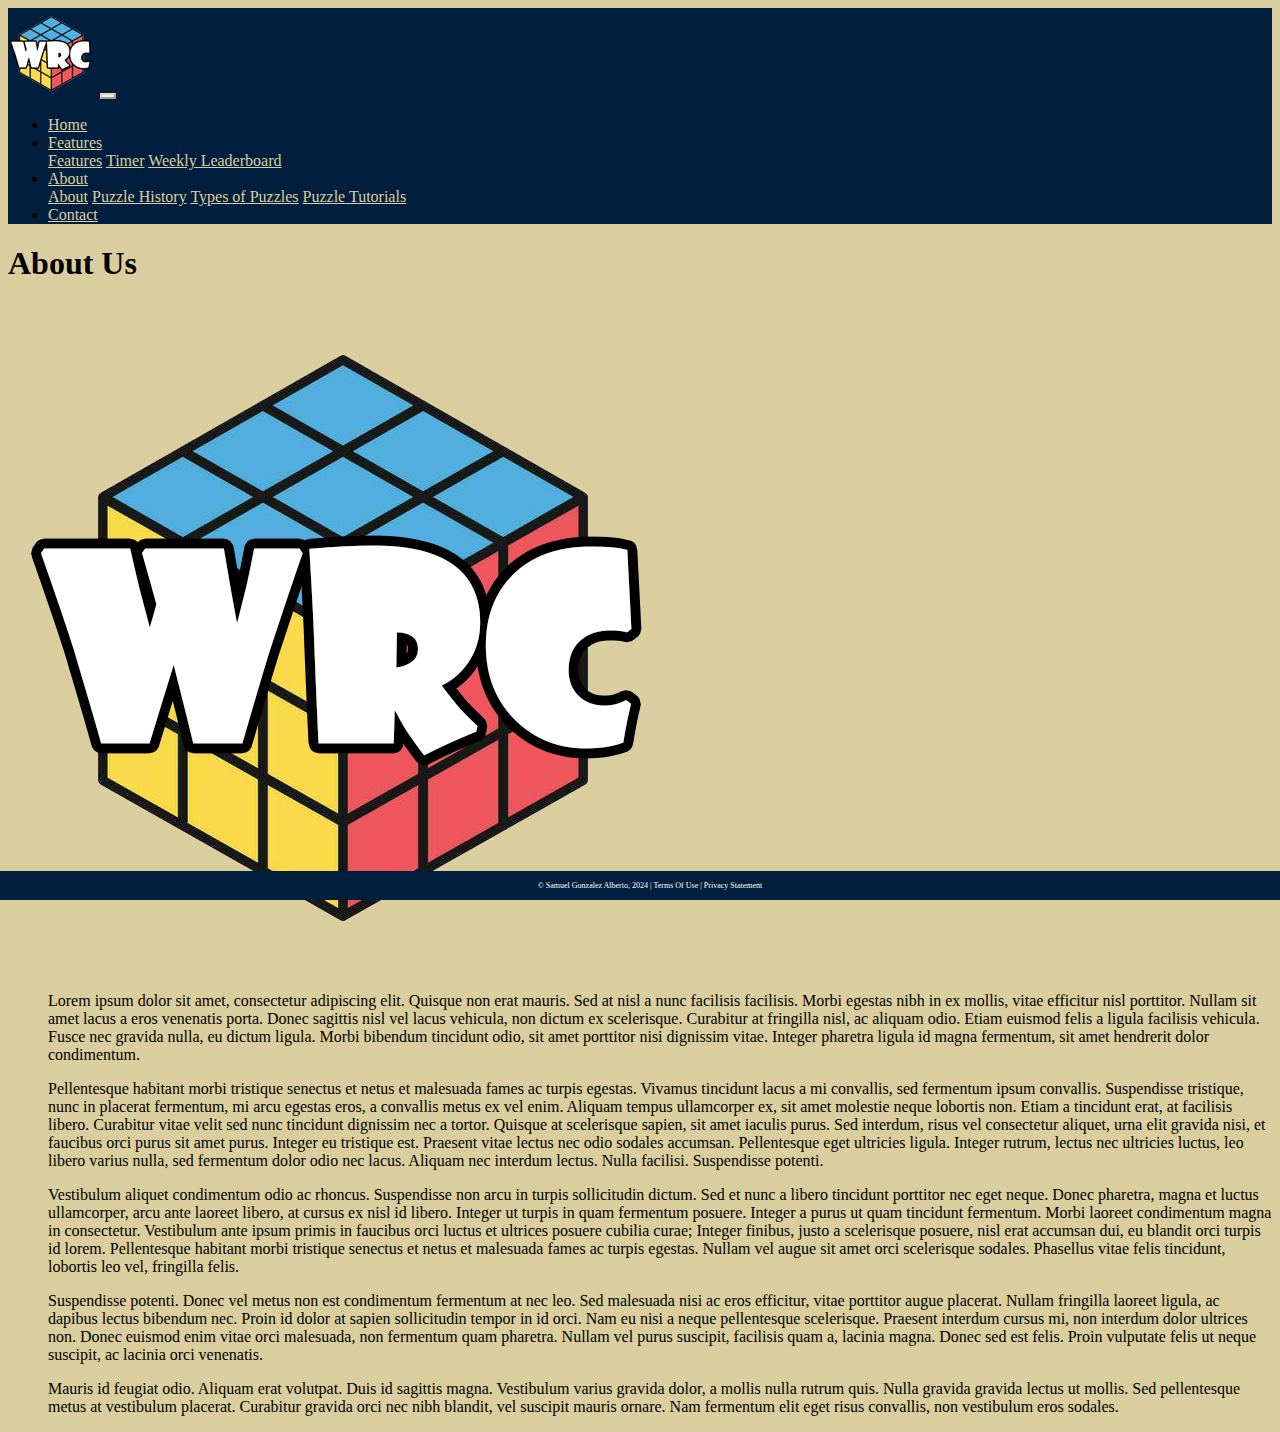
<file: pyraminx-cube.html>
<!-- DEVELOPER: Samuel Gonzalez Alberto, IS117-003, Fall 2024 -->

<!DOCTYPE html>
<html lang="en">
<head>
  <meta charset="UTF-8">
  <title>The Pyraminx Cube</title>
  <link rel="icon" type="image/png" href="media/favicon.png">
  <!-- CSS only -->
  <link href="https://cdn.jsdelivr.net/npm/bootstrap@5.0.2/dist/css/bootstrap.min.css"
        rel="stylesheet"
        integrity="sha384-EVSTQN3/azprG1Anm3QDgpJLIm9Nao0Yz1ztcQTwFspd3yD65VohhpuuCOmLASjC"
        crossorigin="anonymous">
  <link href="css/main.css" rel="stylesheet">

</head>
<body>
<div class="container-fluid">
  <div class="row">
    <nav class="navbar navbar-expand-md
                        justify-content-start
                        bg-custom-dark-blue
                        col-12">
      <!-- Brand -->
      <a class="navbar-brand" href="index.html"><img src="media/navbar%20logo.png" alt="Rubik's cube image representing the logo of the website"></a>
      <!-- Responsive Button for the smaller menu -->
      <button class="navbar-toggler custom-toggler" type="button"
              data-bs-toggle="collapse" data-bs-target="#collapsibleNavbar">
        <span class="navbar-toggler-icon"></span>
      </button>
      <div class="collapse navbar-collapse" id="collapsibleNavbar">
        <ul class="navbar-nav">
          <!-- Links -->
          <li class="nav-item">
            <a class="nav-link bg-custom-light-yellow" href="index.html">Home</a>
          </li>
          <li class="nav-item dropdown">
            <a class="nav-link dropdown-toggle bg-custom-light-yellow" href="features.html" id="navbardrop"
               data-toggle="dropdown" role="button" data-bs-toggle="dropdown" aria-expanded="false">
              Features
            </a>
            <div class="dropdown-menu bg-custom-dark-blue">
              <a class="dropdown-item bg-custom-light-yellow" href="features.html">Features</a>
              <a class="dropdown-item bg-custom-light-yellow" href="timer.html">Timer</a>
              <a class="dropdown-item bg-custom-light-yellow" href="leaderboard.html">Weekly Leaderboard</a>
            </div>
          </li>
          <li class="nav-item dropdown">
            <a class="nav-link dropdown-toggle bg-custom-light-yellow" href="about.html" id="navbardrop"
               data-toggle="dropdown" role="button" data-bs-toggle="dropdown" aria-expanded="false">
              About
            </a>
            <div class="dropdown-menu bg-custom-dark-blue">
              <a class="dropdown-item bg-custom-light-yellow" href="about.html">About</a>
              <a class="dropdown-item bg-custom-light-yellow" href="puzzle-history.html">Puzzle History</a>
              <a class="dropdown-item bg-custom-light-yellow" href="puzzle-types.html">Types of Puzzles</a>
              <a class="dropdown-item bg-custom-light-yellow" href="puzzle-tutorials.html">Puzzle Tutorials</a>
            </div>
          </li>
          <li class="nav-item">
            <a class="nav-link bg-custom-light-yellow" href="contact.html">Contact</a>
          </li>
        </ul>
      </div>
    </nav>
  </div>
  <div class="container">
    <div class="row mt-3">
      <div class="col-lg-2 col-md-1"></div>
      <div class="col-lg-8 col-md-10 col-sm-12">
        <h1 class="text-center">About Us</h1>
      </div>
    </div>
    <div class="row mb-5">
      <div class="col-lg-2 col-md-2 col-sm-1">
        <img src="media/logo.png" class="img-fluid d-md-block d-lg-block d-none" data-toggle="tooltip" title="image of a pyraminx cube" alt="image of a pyraminx cube">
      </div>
      <div class="col-lg-8 col-md-8 col-sm-10">
        <ol>
          <p>Lorem ipsum dolor sit amet, consectetur adipiscing elit. Quisque non erat mauris. Sed at nisl a nunc facilisis facilisis. Morbi egestas nibh in ex mollis, vitae efficitur nisl porttitor. Nullam sit amet lacus a eros venenatis porta. Donec sagittis nisl vel lacus vehicula, non dictum ex scelerisque. Curabitur at fringilla nisl, ac aliquam odio. Etiam euismod felis a ligula facilisis vehicula. Fusce nec gravida nulla, eu dictum ligula. Morbi bibendum tincidunt odio, sit amet porttitor nisi dignissim vitae. Integer pharetra ligula id magna fermentum, sit amet hendrerit dolor condimentum.</p>

          <p>Pellentesque habitant morbi tristique senectus et netus et malesuada fames ac turpis egestas. Vivamus tincidunt lacus a mi convallis, sed fermentum ipsum convallis. Suspendisse tristique, nunc in placerat fermentum, mi arcu egestas eros, a convallis metus ex vel enim. Aliquam tempus ullamcorper ex, sit amet molestie neque lobortis non. Etiam a tincidunt erat, at facilisis libero. Curabitur vitae velit sed nunc tincidunt dignissim nec a tortor. Quisque at scelerisque sapien, sit amet iaculis purus. Sed interdum, risus vel consectetur aliquet, urna elit gravida nisi, et faucibus orci purus sit amet purus. Integer eu tristique est. Praesent vitae lectus nec odio sodales accumsan. Pellentesque eget ultricies ligula. Integer rutrum, lectus nec ultricies luctus, leo libero varius nulla, sed fermentum dolor odio nec lacus. Aliquam nec interdum lectus. Nulla facilisi. Suspendisse potenti.</p>

          <p>Vestibulum aliquet condimentum odio ac rhoncus. Suspendisse non arcu in turpis sollicitudin dictum. Sed et nunc a libero tincidunt porttitor nec eget neque. Donec pharetra, magna et luctus ullamcorper, arcu ante laoreet libero, at cursus ex nisl id libero. Integer ut turpis in quam fermentum posuere. Integer a purus ut quam tincidunt fermentum. Morbi laoreet condimentum magna in consectetur. Vestibulum ante ipsum primis in faucibus orci luctus et ultrices posuere cubilia curae; Integer finibus, justo a scelerisque posuere, nisl erat accumsan dui, eu blandit orci turpis id lorem. Pellentesque habitant morbi tristique senectus et netus et malesuada fames ac turpis egestas. Nullam vel augue sit amet orci scelerisque sodales. Phasellus vitae felis tincidunt, lobortis leo vel, fringilla felis.</p>

          <p>Suspendisse potenti. Donec vel metus non est condimentum fermentum at nec leo. Sed malesuada nisi ac eros efficitur, vitae porttitor augue placerat. Nullam fringilla laoreet ligula, ac dapibus lectus bibendum nec. Proin id dolor at sapien sollicitudin tempor in id orci. Nam eu nisi a neque pellentesque scelerisque. Praesent interdum cursus mi, non interdum dolor ultrices non. Donec euismod enim vitae orci malesuada, non fermentum quam pharetra. Nullam vel purus suscipit, facilisis quam a, lacinia magna. Donec sed est felis. Proin vulputate felis ut neque suscipit, ac lacinia orci venenatis.</p>

          <p>Mauris id feugiat odio. Aliquam erat volutpat. Duis id sagittis magna. Vestibulum varius gravida dolor, a mollis nulla rutrum quis. Nulla gravida gravida lectus ut mollis. Sed pellentesque metus at vestibulum placerat. Curabitur gravida orci nec nibh blandit, vel suscipit mauris ornare. Nam fermentum elit eget risus convallis, non vestibulum eros sodales.</p>
        </ol>
      </div>
    </div>
  </div>
  <footer class="footer page-footer font-small bg-custom-dark-blue">
    <div class="container">
      <div class="row">
        <span class="text-muted">&copy; Samuel Gonzalez Alberto, 2024 |  Terms Of Use  |  Privacy Statement</span>
      </div>
    </div>
  </footer>
</div>

<!-- Javascript Bundle with Popper -->
<script src="https://cdn.jsdelivr.net/npm/bootstrap@5.0.2/dist/js/bootstrap.bundle.min.js"
        integrity="sha384-MrcW6ZMFYlzcLA8Nl+NtUVF0sA7MsXsP1UyJoMp4YLEuNSfAP+JcXn/tWtIaxVXM"
        crossorigin="anonymous">
</script>

</body>
</html>
</file>
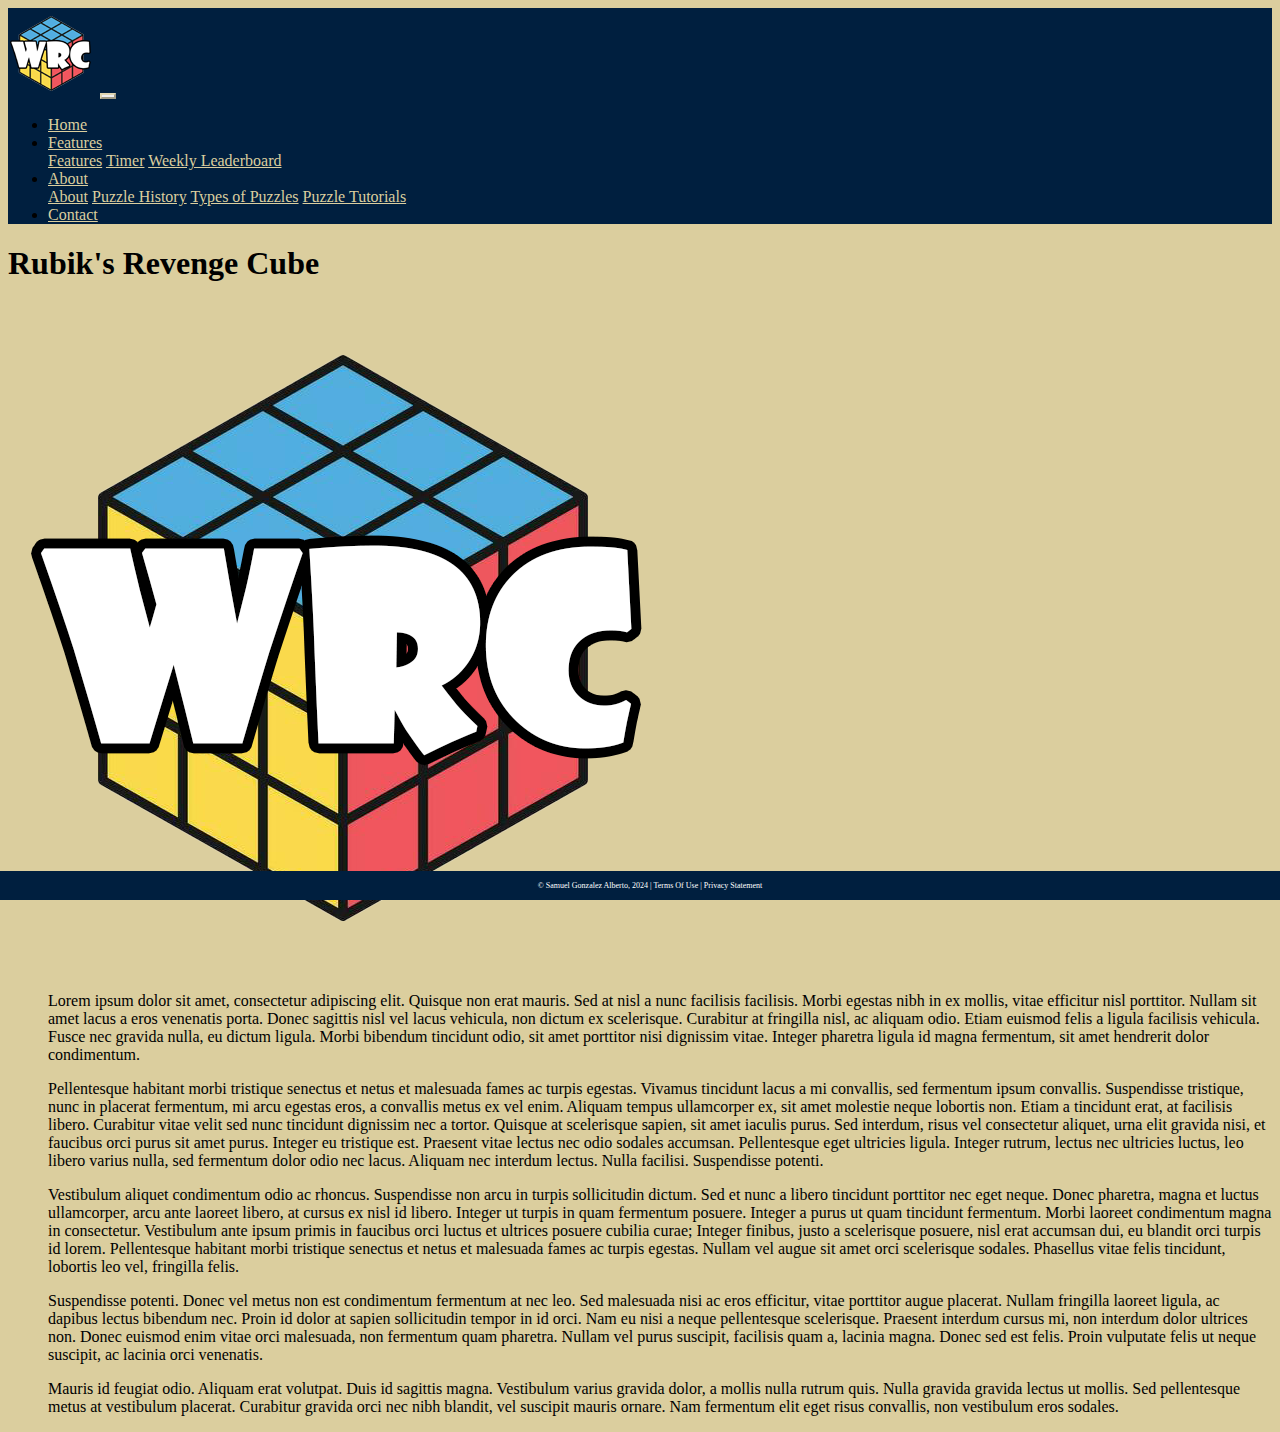
<file: revenge-cube.html>
<!-- DEVELOPER: Samuel Gonzalez Alberto, IS117-003, Fall 2024 -->

<!DOCTYPE html>
<html lang="en">
<head>
  <meta charset="UTF-8">
  <title>Rubik's Revenge Cube</title>
  <link rel="icon" type="image/png" href="media/favicon.png">
  <!-- CSS only -->
  <link href="https://cdn.jsdelivr.net/npm/bootstrap@5.0.2/dist/css/bootstrap.min.css"
        rel="stylesheet"
        integrity="sha384-EVSTQN3/azprG1Anm3QDgpJLIm9Nao0Yz1ztcQTwFspd3yD65VohhpuuCOmLASjC"
        crossorigin="anonymous">
  <link href="css/main.css" rel="stylesheet">

</head>
<body>
<div class="container-fluid">
  <div class="row">
    <nav class="navbar navbar-expand-md
                        justify-content-start
                        bg-custom-dark-blue
                        col-12">
      <!-- Brand -->
      <a class="navbar-brand" href="index.html"><img src="media/navbar%20logo.png" alt="Rubik's cube image representing the logo of the website"></a>
      <!-- Responsive Button for the smaller menu -->
      <button class="navbar-toggler custom-toggler" type="button"
              data-bs-toggle="collapse" data-bs-target="#collapsibleNavbar">
        <span class="navbar-toggler-icon"></span>
      </button>
      <div class="collapse navbar-collapse" id="collapsibleNavbar">
        <ul class="navbar-nav">
          <!-- Links -->
          <li class="nav-item">
            <a class="nav-link bg-custom-light-yellow" href="index.html">Home</a>
          </li>
          <li class="nav-item dropdown">
            <a class="nav-link dropdown-toggle bg-custom-light-yellow" href="features.html" id="navbardrop"
               data-toggle="dropdown" role="button" data-bs-toggle="dropdown" aria-expanded="false">
              Features
            </a>
            <div class="dropdown-menu bg-custom-dark-blue">
              <a class="dropdown-item bg-custom-light-yellow" href="features.html">Features</a>
              <a class="dropdown-item bg-custom-light-yellow" href="timer.html">Timer</a>
              <a class="dropdown-item bg-custom-light-yellow" href="leaderboard.html">Weekly Leaderboard</a>
            </div>
          </li>
          <li class="nav-item dropdown">
            <a class="nav-link dropdown-toggle bg-custom-light-yellow" href="about.html" id="navbardrop"
               data-toggle="dropdown" role="button" data-bs-toggle="dropdown" aria-expanded="false">
              About
            </a>
            <div class="dropdown-menu bg-custom-dark-blue">
              <a class="dropdown-item bg-custom-light-yellow" href="about.html">About</a>
              <a class="dropdown-item bg-custom-light-yellow" href="puzzle-history.html">Puzzle History</a>
              <a class="dropdown-item bg-custom-light-yellow" href="puzzle-types.html">Types of Puzzles</a>
              <a class="dropdown-item bg-custom-light-yellow" href="puzzle-tutorials.html">Puzzle Tutorials</a>
            </div>
          </li>
          <li class="nav-item">
            <a class="nav-link bg-custom-light-yellow" href="contact.html">Contact</a>
          </li>
        </ul>
      </div>
    </nav>
  </div>
  <div class="container">
    <div class="row mt-3">
      <div class="col-lg-2 col-md-1"></div>
      <div class="col-lg-8 col-md-10 col-sm-12">
        <h1 class="text-center">Rubik's Revenge Cube</h1>
      </div>
    </div>
    <div class="row mb-5">
      <div class="col-lg-2 col-md-2 col-sm-1">
        <img src="media/logo.png" class="img-fluid d-md-block d-lg-block d-none" data-toggle="tooltip" title="image of a 4x4 cube" alt="image of a 4x4 cube">
      </div>
      <div class="col-lg-8 col-md-8 col-sm-10">
        <ol>
          <p>Lorem ipsum dolor sit amet, consectetur adipiscing elit. Quisque non erat mauris. Sed at nisl a nunc facilisis facilisis. Morbi egestas nibh in ex mollis, vitae efficitur nisl porttitor. Nullam sit amet lacus a eros venenatis porta. Donec sagittis nisl vel lacus vehicula, non dictum ex scelerisque. Curabitur at fringilla nisl, ac aliquam odio. Etiam euismod felis a ligula facilisis vehicula. Fusce nec gravida nulla, eu dictum ligula. Morbi bibendum tincidunt odio, sit amet porttitor nisi dignissim vitae. Integer pharetra ligula id magna fermentum, sit amet hendrerit dolor condimentum.</p>

          <p>Pellentesque habitant morbi tristique senectus et netus et malesuada fames ac turpis egestas. Vivamus tincidunt lacus a mi convallis, sed fermentum ipsum convallis. Suspendisse tristique, nunc in placerat fermentum, mi arcu egestas eros, a convallis metus ex vel enim. Aliquam tempus ullamcorper ex, sit amet molestie neque lobortis non. Etiam a tincidunt erat, at facilisis libero. Curabitur vitae velit sed nunc tincidunt dignissim nec a tortor. Quisque at scelerisque sapien, sit amet iaculis purus. Sed interdum, risus vel consectetur aliquet, urna elit gravida nisi, et faucibus orci purus sit amet purus. Integer eu tristique est. Praesent vitae lectus nec odio sodales accumsan. Pellentesque eget ultricies ligula. Integer rutrum, lectus nec ultricies luctus, leo libero varius nulla, sed fermentum dolor odio nec lacus. Aliquam nec interdum lectus. Nulla facilisi. Suspendisse potenti.</p>

          <p>Vestibulum aliquet condimentum odio ac rhoncus. Suspendisse non arcu in turpis sollicitudin dictum. Sed et nunc a libero tincidunt porttitor nec eget neque. Donec pharetra, magna et luctus ullamcorper, arcu ante laoreet libero, at cursus ex nisl id libero. Integer ut turpis in quam fermentum posuere. Integer a purus ut quam tincidunt fermentum. Morbi laoreet condimentum magna in consectetur. Vestibulum ante ipsum primis in faucibus orci luctus et ultrices posuere cubilia curae; Integer finibus, justo a scelerisque posuere, nisl erat accumsan dui, eu blandit orci turpis id lorem. Pellentesque habitant morbi tristique senectus et netus et malesuada fames ac turpis egestas. Nullam vel augue sit amet orci scelerisque sodales. Phasellus vitae felis tincidunt, lobortis leo vel, fringilla felis.</p>

          <p>Suspendisse potenti. Donec vel metus non est condimentum fermentum at nec leo. Sed malesuada nisi ac eros efficitur, vitae porttitor augue placerat. Nullam fringilla laoreet ligula, ac dapibus lectus bibendum nec. Proin id dolor at sapien sollicitudin tempor in id orci. Nam eu nisi a neque pellentesque scelerisque. Praesent interdum cursus mi, non interdum dolor ultrices non. Donec euismod enim vitae orci malesuada, non fermentum quam pharetra. Nullam vel purus suscipit, facilisis quam a, lacinia magna. Donec sed est felis. Proin vulputate felis ut neque suscipit, ac lacinia orci venenatis.</p>

          <p>Mauris id feugiat odio. Aliquam erat volutpat. Duis id sagittis magna. Vestibulum varius gravida dolor, a mollis nulla rutrum quis. Nulla gravida gravida lectus ut mollis. Sed pellentesque metus at vestibulum placerat. Curabitur gravida orci nec nibh blandit, vel suscipit mauris ornare. Nam fermentum elit eget risus convallis, non vestibulum eros sodales.</p>
        </ol>
      </div>
    </div>
  </div>
  <footer class="footer page-footer font-small bg-custom-dark-blue">
    <div class="container">
      <div class="row">
        <span class="text-muted">&copy; Samuel Gonzalez Alberto, 2024 |  Terms Of Use  |  Privacy Statement</span>
      </div>
    </div>
  </footer>
</div>

<!-- Javascript Bundle with Popper -->
<script src="https://cdn.jsdelivr.net/npm/bootstrap@5.0.2/dist/js/bootstrap.bundle.min.js"
        integrity="sha384-MrcW6ZMFYlzcLA8Nl+NtUVF0sA7MsXsP1UyJoMp4YLEuNSfAP+JcXn/tWtIaxVXM"
        crossorigin="anonymous">
</script>

</body>
</html>
</file>
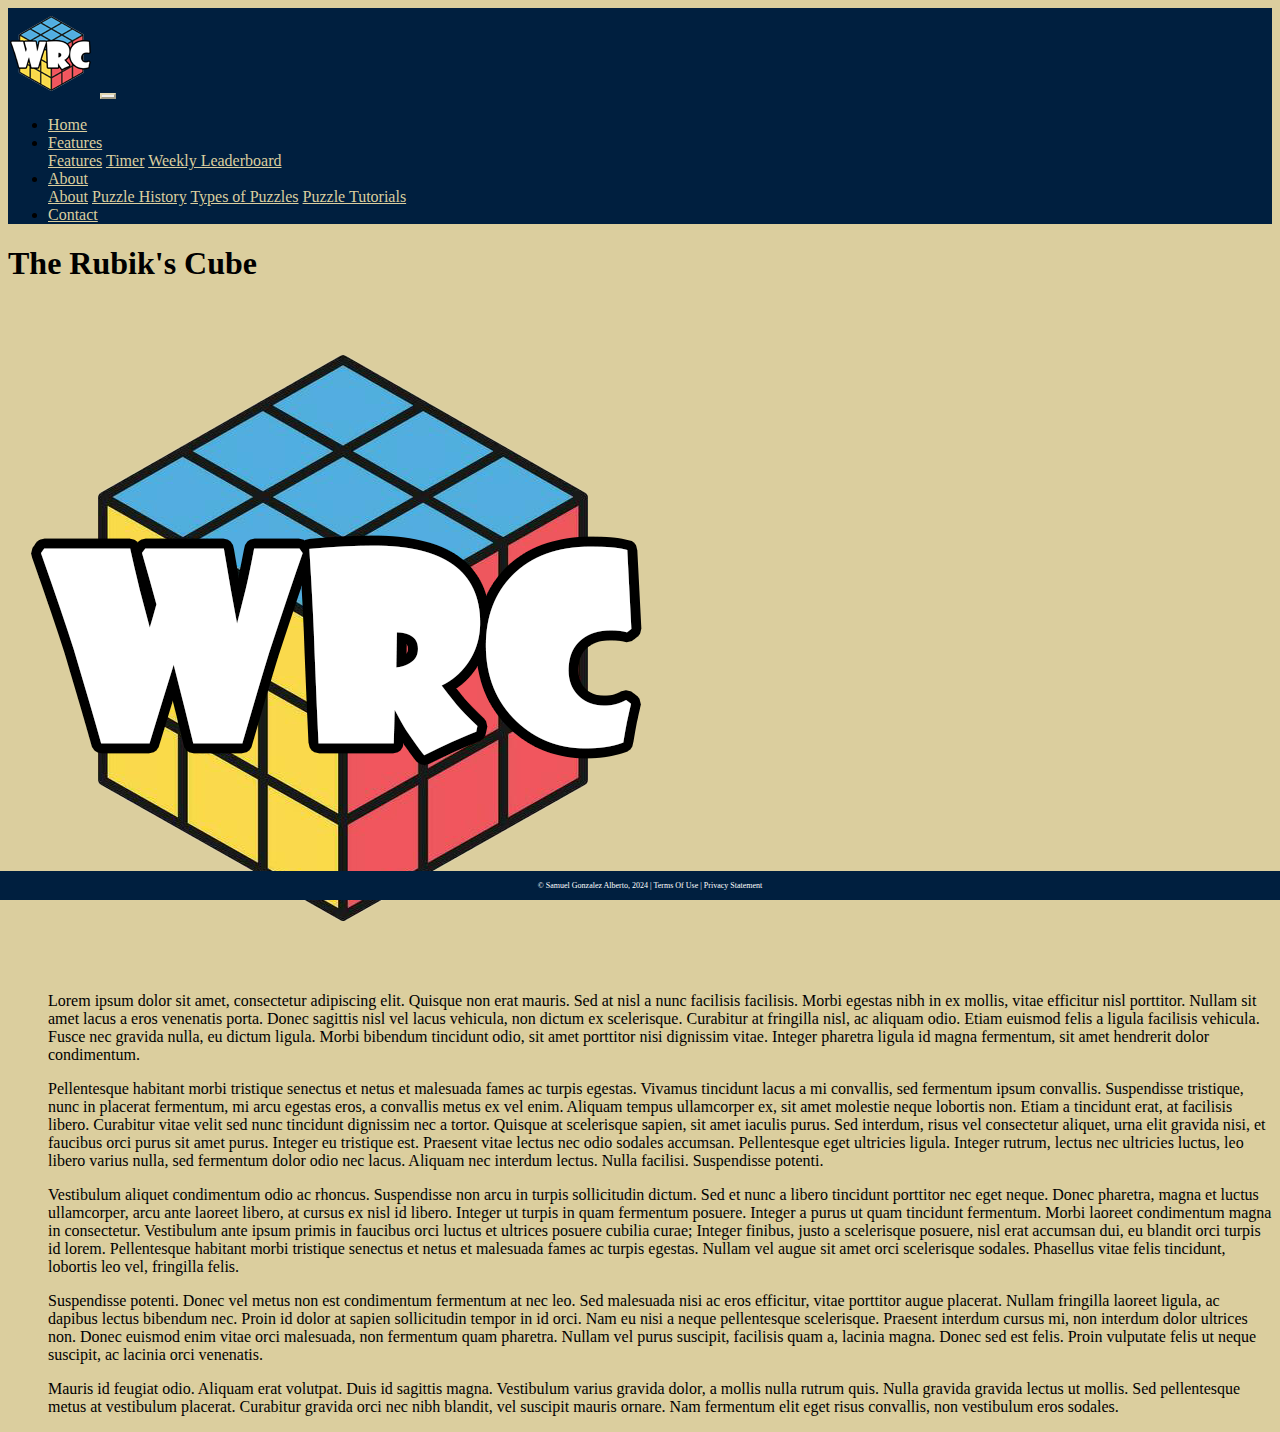
<file: rubiks-cube.html>
<!-- DEVELOPER: Samuel Gonzalez Alberto, IS117-003, Fall 2024 -->

<!DOCTYPE html>
<html lang="en">
<head>
  <meta charset="UTF-8">
  <title>The Rubik's Cube</title>
  <link rel="icon" type="image/png" href="media/favicon.png">
  <!-- CSS only -->
  <link href="https://cdn.jsdelivr.net/npm/bootstrap@5.0.2/dist/css/bootstrap.min.css"
        rel="stylesheet"
        integrity="sha384-EVSTQN3/azprG1Anm3QDgpJLIm9Nao0Yz1ztcQTwFspd3yD65VohhpuuCOmLASjC"
        crossorigin="anonymous">
  <link href="css/main.css" rel="stylesheet">

</head>
<body>
<div class="container-fluid">
  <div class="row">
    <nav class="navbar navbar-expand-md
                        justify-content-start
                        bg-custom-dark-blue
                        col-12">
      <!-- Brand -->
      <a class="navbar-brand" href="index.html"><img src="media/navbar%20logo.png" alt="Rubik's cube image representing the logo of the website"></a>
      <!-- Responsive Button for the smaller menu -->
      <button class="navbar-toggler custom-toggler" type="button"
              data-bs-toggle="collapse" data-bs-target="#collapsibleNavbar">
        <span class="navbar-toggler-icon"></span>
      </button>
      <div class="collapse navbar-collapse" id="collapsibleNavbar">
        <ul class="navbar-nav">
          <!-- Links -->
          <li class="nav-item">
            <a class="nav-link bg-custom-light-yellow" href="index.html">Home</a>
          </li>
          <li class="nav-item dropdown">
            <a class="nav-link dropdown-toggle bg-custom-light-yellow" href="features.html" id="navbardrop"
               data-toggle="dropdown" role="button" data-bs-toggle="dropdown" aria-expanded="false">
              Features
            </a>
            <div class="dropdown-menu bg-custom-dark-blue">
              <a class="dropdown-item bg-custom-light-yellow" href="features.html">Features</a>
              <a class="dropdown-item bg-custom-light-yellow" href="timer.html">Timer</a>
              <a class="dropdown-item bg-custom-light-yellow" href="leaderboard.html">Weekly Leaderboard</a>
            </div>
          </li>
          <li class="nav-item dropdown">
            <a class="nav-link dropdown-toggle bg-custom-light-yellow" href="about.html" id="navbardrop"
               data-toggle="dropdown" role="button" data-bs-toggle="dropdown" aria-expanded="false">
              About
            </a>
            <div class="dropdown-menu bg-custom-dark-blue">
              <a class="dropdown-item bg-custom-light-yellow" href="about.html">About</a>
              <a class="dropdown-item bg-custom-light-yellow" href="puzzle-history.html">Puzzle History</a>
              <a class="dropdown-item bg-custom-light-yellow" href="puzzle-types.html">Types of Puzzles</a>
              <a class="dropdown-item bg-custom-light-yellow" href="puzzle-tutorials.html">Puzzle Tutorials</a>
            </div>
          </li>
          <li class="nav-item">
            <a class="nav-link bg-custom-light-yellow" href="contact.html">Contact</a>
          </li>
        </ul>
      </div>
    </nav>
  </div>
  <div class="container">
    <div class="row mt-3">
      <div class="col-lg-2 col-md-1"></div>
      <div class="col-lg-8 col-md-10 col-sm-12">
        <h1 class="text-center">The Rubik's Cube</h1>
      </div>
    </div>
    <div class="row mb-5">
      <div class="col-lg-2 col-md-2 col-sm-1">
        <img src="media/logo.png" class="img-fluid d-md-block d-lg-block d-none" data-toggle="tooltip" title="image of a 3x3 cube" alt="image of a 3x3 cube">
      </div>
      <div class="col-lg-8 col-md-8 col-sm-10">
        <ol>
          <p>Lorem ipsum dolor sit amet, consectetur adipiscing elit. Quisque non erat mauris. Sed at nisl a nunc facilisis facilisis. Morbi egestas nibh in ex mollis, vitae efficitur nisl porttitor. Nullam sit amet lacus a eros venenatis porta. Donec sagittis nisl vel lacus vehicula, non dictum ex scelerisque. Curabitur at fringilla nisl, ac aliquam odio. Etiam euismod felis a ligula facilisis vehicula. Fusce nec gravida nulla, eu dictum ligula. Morbi bibendum tincidunt odio, sit amet porttitor nisi dignissim vitae. Integer pharetra ligula id magna fermentum, sit amet hendrerit dolor condimentum.</p>

          <p>Pellentesque habitant morbi tristique senectus et netus et malesuada fames ac turpis egestas. Vivamus tincidunt lacus a mi convallis, sed fermentum ipsum convallis. Suspendisse tristique, nunc in placerat fermentum, mi arcu egestas eros, a convallis metus ex vel enim. Aliquam tempus ullamcorper ex, sit amet molestie neque lobortis non. Etiam a tincidunt erat, at facilisis libero. Curabitur vitae velit sed nunc tincidunt dignissim nec a tortor. Quisque at scelerisque sapien, sit amet iaculis purus. Sed interdum, risus vel consectetur aliquet, urna elit gravida nisi, et faucibus orci purus sit amet purus. Integer eu tristique est. Praesent vitae lectus nec odio sodales accumsan. Pellentesque eget ultricies ligula. Integer rutrum, lectus nec ultricies luctus, leo libero varius nulla, sed fermentum dolor odio nec lacus. Aliquam nec interdum lectus. Nulla facilisi. Suspendisse potenti.</p>

          <p>Vestibulum aliquet condimentum odio ac rhoncus. Suspendisse non arcu in turpis sollicitudin dictum. Sed et nunc a libero tincidunt porttitor nec eget neque. Donec pharetra, magna et luctus ullamcorper, arcu ante laoreet libero, at cursus ex nisl id libero. Integer ut turpis in quam fermentum posuere. Integer a purus ut quam tincidunt fermentum. Morbi laoreet condimentum magna in consectetur. Vestibulum ante ipsum primis in faucibus orci luctus et ultrices posuere cubilia curae; Integer finibus, justo a scelerisque posuere, nisl erat accumsan dui, eu blandit orci turpis id lorem. Pellentesque habitant morbi tristique senectus et netus et malesuada fames ac turpis egestas. Nullam vel augue sit amet orci scelerisque sodales. Phasellus vitae felis tincidunt, lobortis leo vel, fringilla felis.</p>

          <p>Suspendisse potenti. Donec vel metus non est condimentum fermentum at nec leo. Sed malesuada nisi ac eros efficitur, vitae porttitor augue placerat. Nullam fringilla laoreet ligula, ac dapibus lectus bibendum nec. Proin id dolor at sapien sollicitudin tempor in id orci. Nam eu nisi a neque pellentesque scelerisque. Praesent interdum cursus mi, non interdum dolor ultrices non. Donec euismod enim vitae orci malesuada, non fermentum quam pharetra. Nullam vel purus suscipit, facilisis quam a, lacinia magna. Donec sed est felis. Proin vulputate felis ut neque suscipit, ac lacinia orci venenatis.</p>

          <p>Mauris id feugiat odio. Aliquam erat volutpat. Duis id sagittis magna. Vestibulum varius gravida dolor, a mollis nulla rutrum quis. Nulla gravida gravida lectus ut mollis. Sed pellentesque metus at vestibulum placerat. Curabitur gravida orci nec nibh blandit, vel suscipit mauris ornare. Nam fermentum elit eget risus convallis, non vestibulum eros sodales.</p>
        </ol>
      </div>
    </div>
  </div>
  <footer class="footer page-footer font-small bg-custom-dark-blue">
    <div class="container">
      <div class="row">
        <span class="text-muted">&copy; Samuel Gonzalez Alberto, 2024 |  Terms Of Use  |  Privacy Statement</span>
      </div>
    </div>
  </footer>
</div>

<!-- Javascript Bundle with Popper -->
<script src="https://cdn.jsdelivr.net/npm/bootstrap@5.0.2/dist/js/bootstrap.bundle.min.js"
        integrity="sha384-MrcW6ZMFYlzcLA8Nl+NtUVF0sA7MsXsP1UyJoMp4YLEuNSfAP+JcXn/tWtIaxVXM"
        crossorigin="anonymous">
</script>

</body>
</html>
</file>
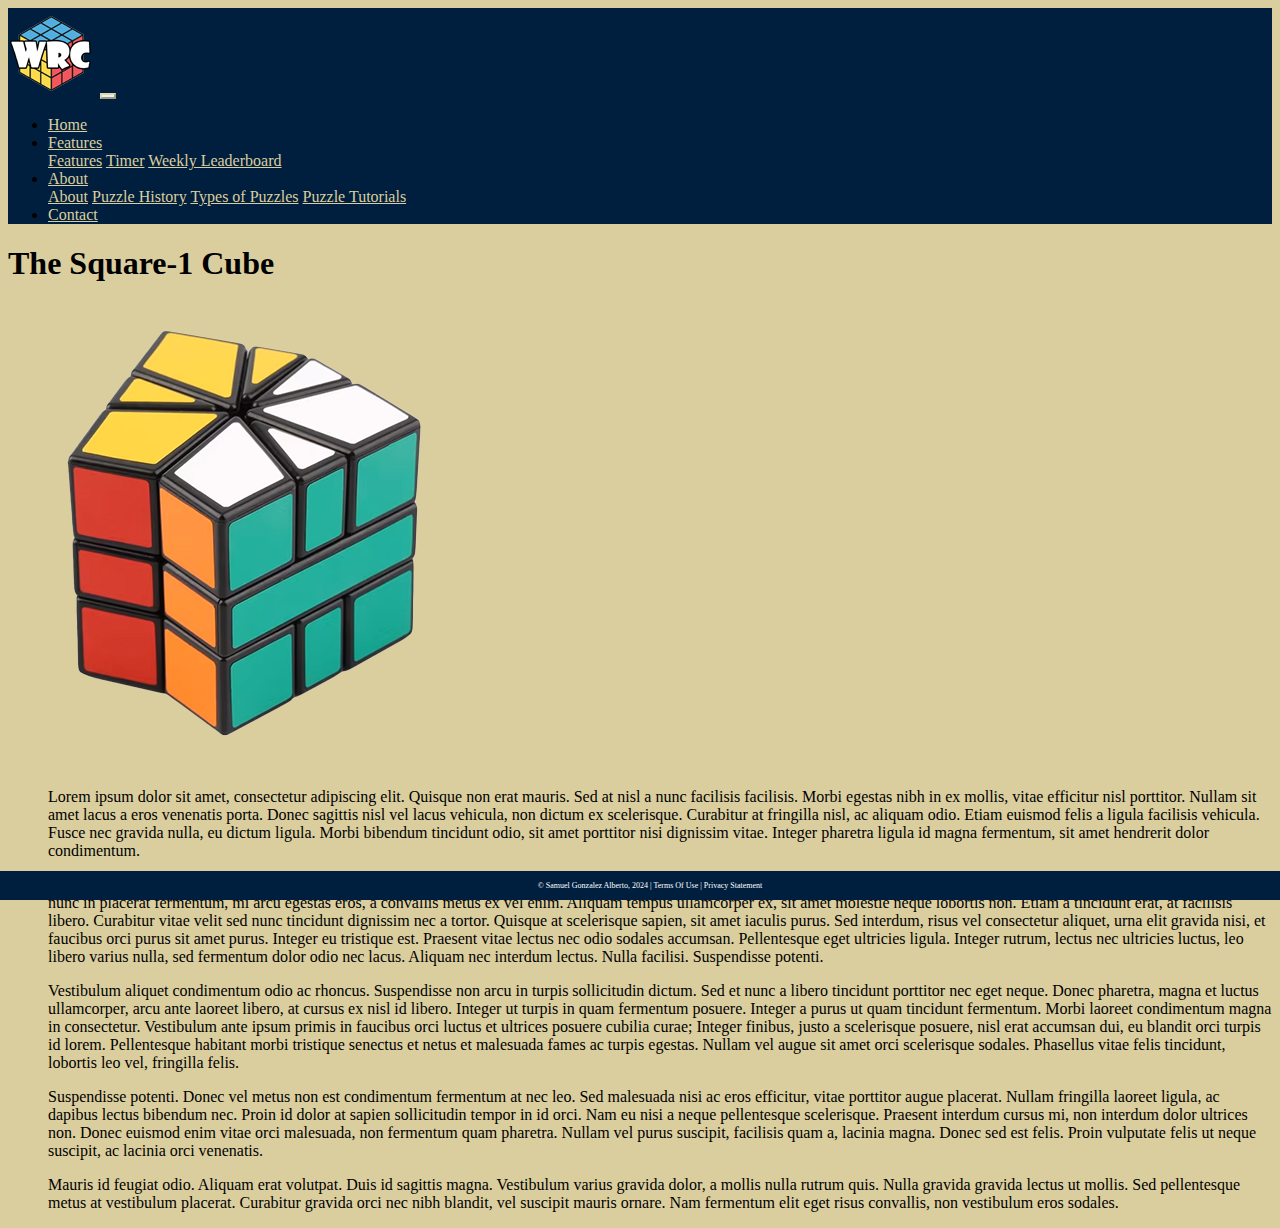
<file: square1-cube.html>
<!-- DEVELOPER: Samuel Gonzalez Alberto, IS117-003, Fall 2024 -->

<!DOCTYPE html>
<html lang="en">
<head>
  <meta charset="UTF-8">
  <title>World of Rubik's Cubes - The Square-1 Cube</title>
  <link rel="icon" type="image/png" href="media/favicon.png">
  <!-- CSS only -->
  <link href="https://cdn.jsdelivr.net/npm/bootstrap@5.0.2/dist/css/bootstrap.min.css"
        rel="stylesheet"
        integrity="sha384-EVSTQN3/azprG1Anm3QDgpJLIm9Nao0Yz1ztcQTwFspd3yD65VohhpuuCOmLASjC"
        crossorigin="anonymous">
  <link href="css/main.css" rel="stylesheet">

</head>
<body>
<div class="container-fluid">
  <div class="row">
    <nav class="navbar navbar-expand-md
                        justify-content-start
                        bg-custom-dark-blue
                        col-12">
      <!-- Brand -->
      <a class="navbar-brand" href="index.html"><img src="media/navbar%20logo.png" alt="Rubik's cube image representing the logo of the website"></a>
      <!-- Responsive Button for the smaller menu -->
      <button class="navbar-toggler custom-toggler" type="button"
              data-bs-toggle="collapse" data-bs-target="#collapsibleNavbar">
        <span class="navbar-toggler-icon"></span>
      </button>
      <div class="collapse navbar-collapse" id="collapsibleNavbar">
        <ul class="navbar-nav">
          <!-- Links -->
          <li class="nav-item">
            <a class="nav-link bg-custom-light-yellow" href="index.html">Home</a>
          </li>
          <li class="nav-item dropdown">
            <a class="nav-link dropdown-toggle bg-custom-light-yellow" href="features.html" id="navbardrop"
               data-toggle="dropdown" role="button" data-bs-toggle="dropdown" aria-expanded="false">
              Features
            </a>
            <div class="dropdown-menu bg-custom-dark-blue">
              <a class="dropdown-item bg-custom-light-yellow" href="features.html">Features</a>
              <a class="dropdown-item bg-custom-light-yellow" href="timer.html">Timer</a>
              <a class="dropdown-item bg-custom-light-yellow" href="leaderboard.html">Weekly Leaderboard</a>
            </div>
          </li>
          <li class="nav-item dropdown">
            <a class="nav-link dropdown-toggle bg-custom-light-yellow" href="about.html" id="navbardrop"
               data-toggle="dropdown" role="button" data-bs-toggle="dropdown" aria-expanded="false">
              About
            </a>
            <div class="dropdown-menu bg-custom-dark-blue">
              <a class="dropdown-item bg-custom-light-yellow" href="about.html">About</a>
              <a class="dropdown-item bg-custom-light-yellow" href="puzzle-history.html">Puzzle History</a>
              <a class="dropdown-item bg-custom-light-yellow" href="puzzle-types.html">Types of Puzzles</a>
              <a class="dropdown-item bg-custom-light-yellow" href="puzzle-tutorials.html">Puzzle Tutorials</a>
            </div>
          </li>
          <li class="nav-item">
            <a class="nav-link bg-custom-light-yellow" href="contact.html">Contact</a>
          </li>
        </ul>
      </div>
    </nav>
  </div>
  <div class="container">
    <div class="row mt-3">
      <div class="col-lg-2 col-md-1"></div>
      <div class="col-lg-8 col-md-10 col-sm-12">
        <h1 class="text-center">The Square-1 Cube</h1>
      </div>
    </div>
    <div class="row mb-5">
      <div class="col-lg-2 col-md-2 col-sm-1">
        <img src="media/square%201%20cube.png" class="img-fluid d-md-block d-lg-block d-none" data-toggle="tooltip" title="image of a square-1 cube" alt="image of a square-1 cube">
      </div>
      <div class="col-lg-8 col-md-8 col-sm-10">
        <ol>
          <p>Lorem ipsum dolor sit amet, consectetur adipiscing elit. Quisque non erat mauris. Sed at nisl a nunc facilisis facilisis. Morbi egestas nibh in ex mollis, vitae efficitur nisl porttitor. Nullam sit amet lacus a eros venenatis porta. Donec sagittis nisl vel lacus vehicula, non dictum ex scelerisque. Curabitur at fringilla nisl, ac aliquam odio. Etiam euismod felis a ligula facilisis vehicula. Fusce nec gravida nulla, eu dictum ligula. Morbi bibendum tincidunt odio, sit amet porttitor nisi dignissim vitae. Integer pharetra ligula id magna fermentum, sit amet hendrerit dolor condimentum.</p>

          <p>Pellentesque habitant morbi tristique senectus et netus et malesuada fames ac turpis egestas. Vivamus tincidunt lacus a mi convallis, sed fermentum ipsum convallis. Suspendisse tristique, nunc in placerat fermentum, mi arcu egestas eros, a convallis metus ex vel enim. Aliquam tempus ullamcorper ex, sit amet molestie neque lobortis non. Etiam a tincidunt erat, at facilisis libero. Curabitur vitae velit sed nunc tincidunt dignissim nec a tortor. Quisque at scelerisque sapien, sit amet iaculis purus. Sed interdum, risus vel consectetur aliquet, urna elit gravida nisi, et faucibus orci purus sit amet purus. Integer eu tristique est. Praesent vitae lectus nec odio sodales accumsan. Pellentesque eget ultricies ligula. Integer rutrum, lectus nec ultricies luctus, leo libero varius nulla, sed fermentum dolor odio nec lacus. Aliquam nec interdum lectus. Nulla facilisi. Suspendisse potenti.</p>

          <p>Vestibulum aliquet condimentum odio ac rhoncus. Suspendisse non arcu in turpis sollicitudin dictum. Sed et nunc a libero tincidunt porttitor nec eget neque. Donec pharetra, magna et luctus ullamcorper, arcu ante laoreet libero, at cursus ex nisl id libero. Integer ut turpis in quam fermentum posuere. Integer a purus ut quam tincidunt fermentum. Morbi laoreet condimentum magna in consectetur. Vestibulum ante ipsum primis in faucibus orci luctus et ultrices posuere cubilia curae; Integer finibus, justo a scelerisque posuere, nisl erat accumsan dui, eu blandit orci turpis id lorem. Pellentesque habitant morbi tristique senectus et netus et malesuada fames ac turpis egestas. Nullam vel augue sit amet orci scelerisque sodales. Phasellus vitae felis tincidunt, lobortis leo vel, fringilla felis.</p>

          <p>Suspendisse potenti. Donec vel metus non est condimentum fermentum at nec leo. Sed malesuada nisi ac eros efficitur, vitae porttitor augue placerat. Nullam fringilla laoreet ligula, ac dapibus lectus bibendum nec. Proin id dolor at sapien sollicitudin tempor in id orci. Nam eu nisi a neque pellentesque scelerisque. Praesent interdum cursus mi, non interdum dolor ultrices non. Donec euismod enim vitae orci malesuada, non fermentum quam pharetra. Nullam vel purus suscipit, facilisis quam a, lacinia magna. Donec sed est felis. Proin vulputate felis ut neque suscipit, ac lacinia orci venenatis.</p>

          <p>Mauris id feugiat odio. Aliquam erat volutpat. Duis id sagittis magna. Vestibulum varius gravida dolor, a mollis nulla rutrum quis. Nulla gravida gravida lectus ut mollis. Sed pellentesque metus at vestibulum placerat. Curabitur gravida orci nec nibh blandit, vel suscipit mauris ornare. Nam fermentum elit eget risus convallis, non vestibulum eros sodales.</p>
        </ol>
      </div>
    </div>
  </div>
  <footer class="footer page-footer font-small bg-custom-dark-blue">
    <div class="container">
      <div class="row">
        <span class="text-muted">&copy; Samuel Gonzalez Alberto, 2024 |  Terms Of Use  |  Privacy Statement</span>
      </div>
    </div>
  </footer>
</div>

<!-- Javascript Bundle with Popper -->
<script src="https://cdn.jsdelivr.net/npm/bootstrap@5.0.2/dist/js/bootstrap.bundle.min.js"
        integrity="sha384-MrcW6ZMFYlzcLA8Nl+NtUVF0sA7MsXsP1UyJoMp4YLEuNSfAP+JcXn/tWtIaxVXM"
        crossorigin="anonymous">
</script>

</body>
</html>
</file>
<file: css/main.css>
.footer {
    position: fixed;
    left: 0;
    bottom: 0;
    width: 100%;
    background-color: aliceblue;
    color: white;
    text-align: center;
    padding: 10px;
    font-size: 0.5rem;
}

/*DEVELOPER: Samuel Gonzalez Alberto, IS117-003, Fall, 2024 */
body {
    background-color: #dbce9e;
}

.bg-custom-dark-blue {
    background-color: #001F3F;
}

.bg-custom-light-yellow {
    color: #dbce9e;
}

.bg-element-color {
    background-color: #d9c786
}

.custom-jumbotron-settings {
    border: 5px solid #000000;
    border-radius: 10px;
    box-shadow: 0 4px 8px rgba(0, 0, 0, 0.1);
    transition: transform 0.3s, box-shadow 0.3s;
}

.bg-element-color {
    background-color: #dbce9e;
}

.custom-container {
    padding: 2rem;
    border-radius: 10px;
}

.custom-card {
    border: 2px solid #dbce9e;
    border-radius: 10px;
    box-shadow: 0 4px 8px rgba(0, 0, 0, 0.1);
    transition: transform 0.2s;
}

.custom-card:hover {
    transform: scale(1.05);
}

/* Learned how to change the color of the SVG image for the navbar icon with help of an online tutorial (by Coding Yaar) */
.custom-toggler .navbar-toggler-icon {
    background-image: url("data:image/svg+xml;utf8,%3Csvg viewBox='0 0 30 30' xmlns='http://www.w3.org/2000/svg'%3E%3Cpath stroke='rgba(219, 206, 158, 1)' stroke-width='2' stroke-linecap='round' stroke-miterlimit='10' d='M4 7h22M4 15h22M4 23h22'/%3E%3C/svg%3E");
}

.custom-toggler.navbar-toggler {
    border-color: rgba(219, 206, 158, 0.75);
}
</file>
